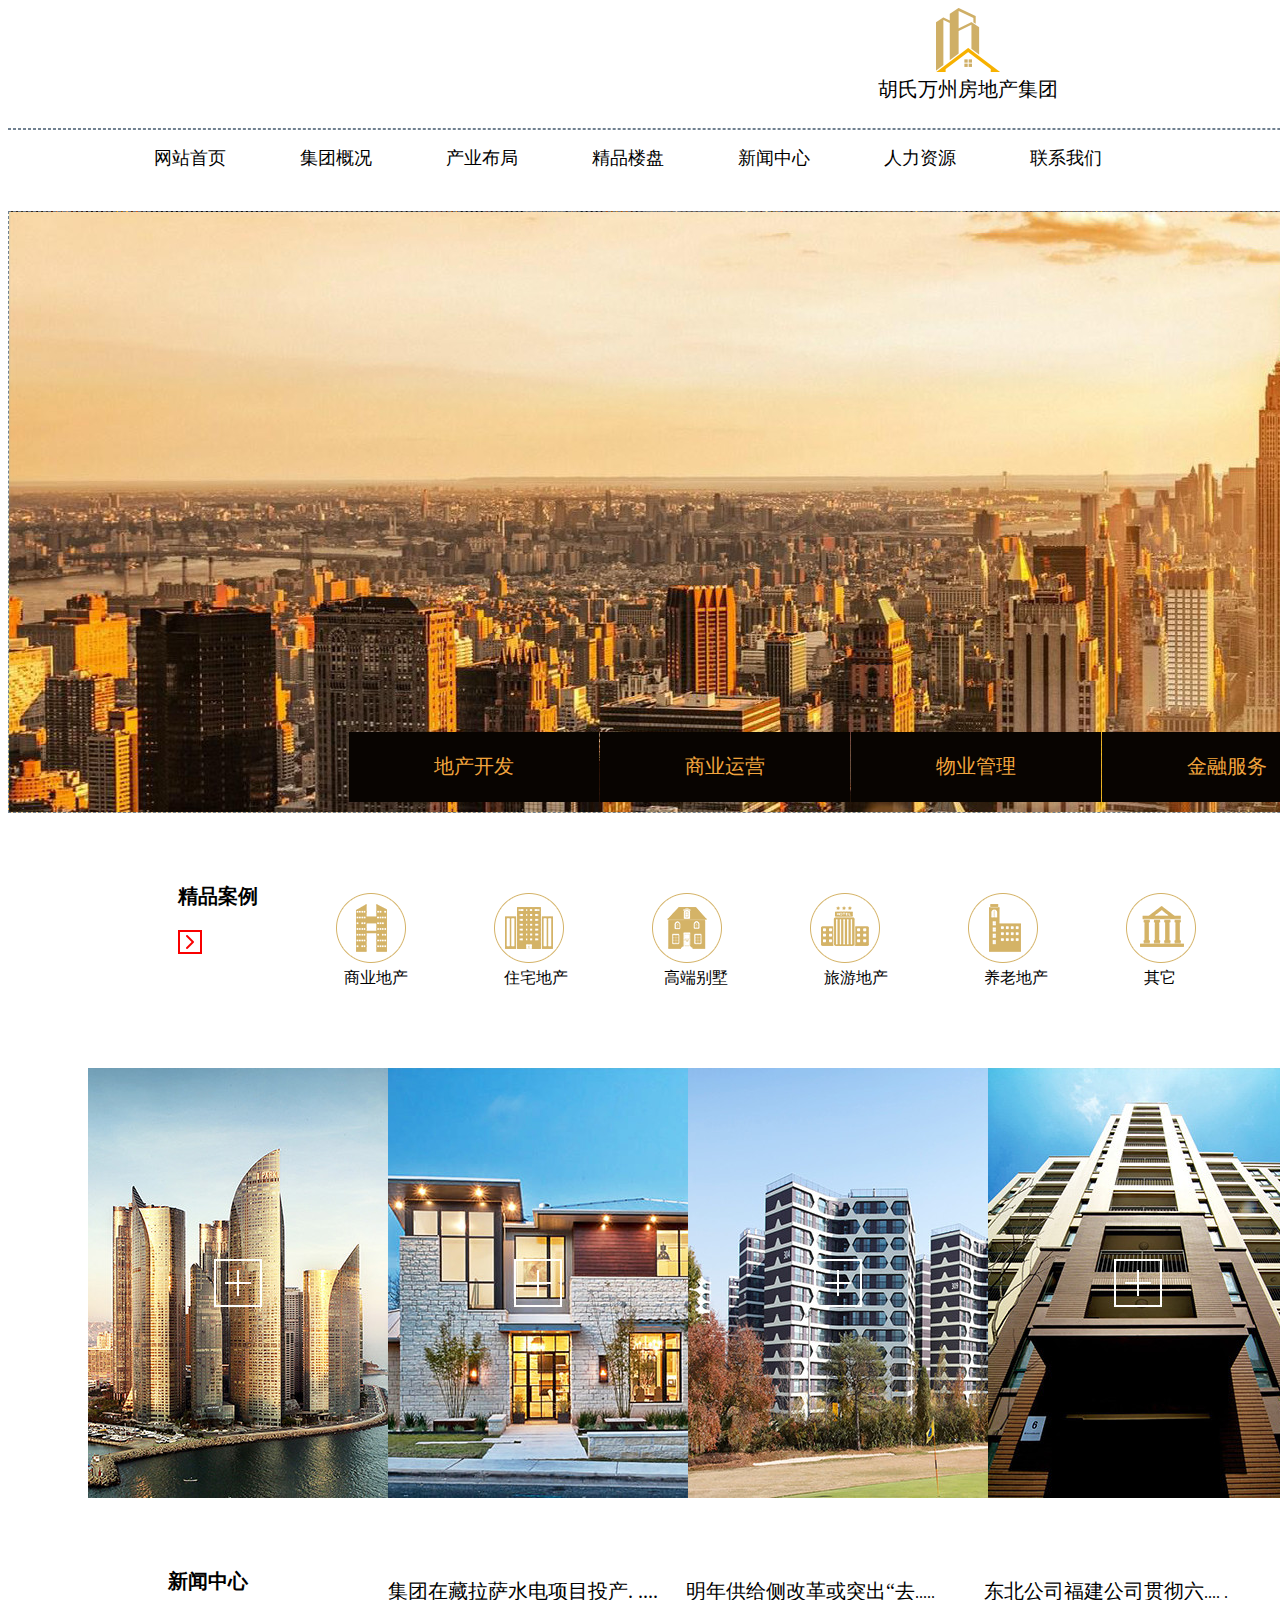
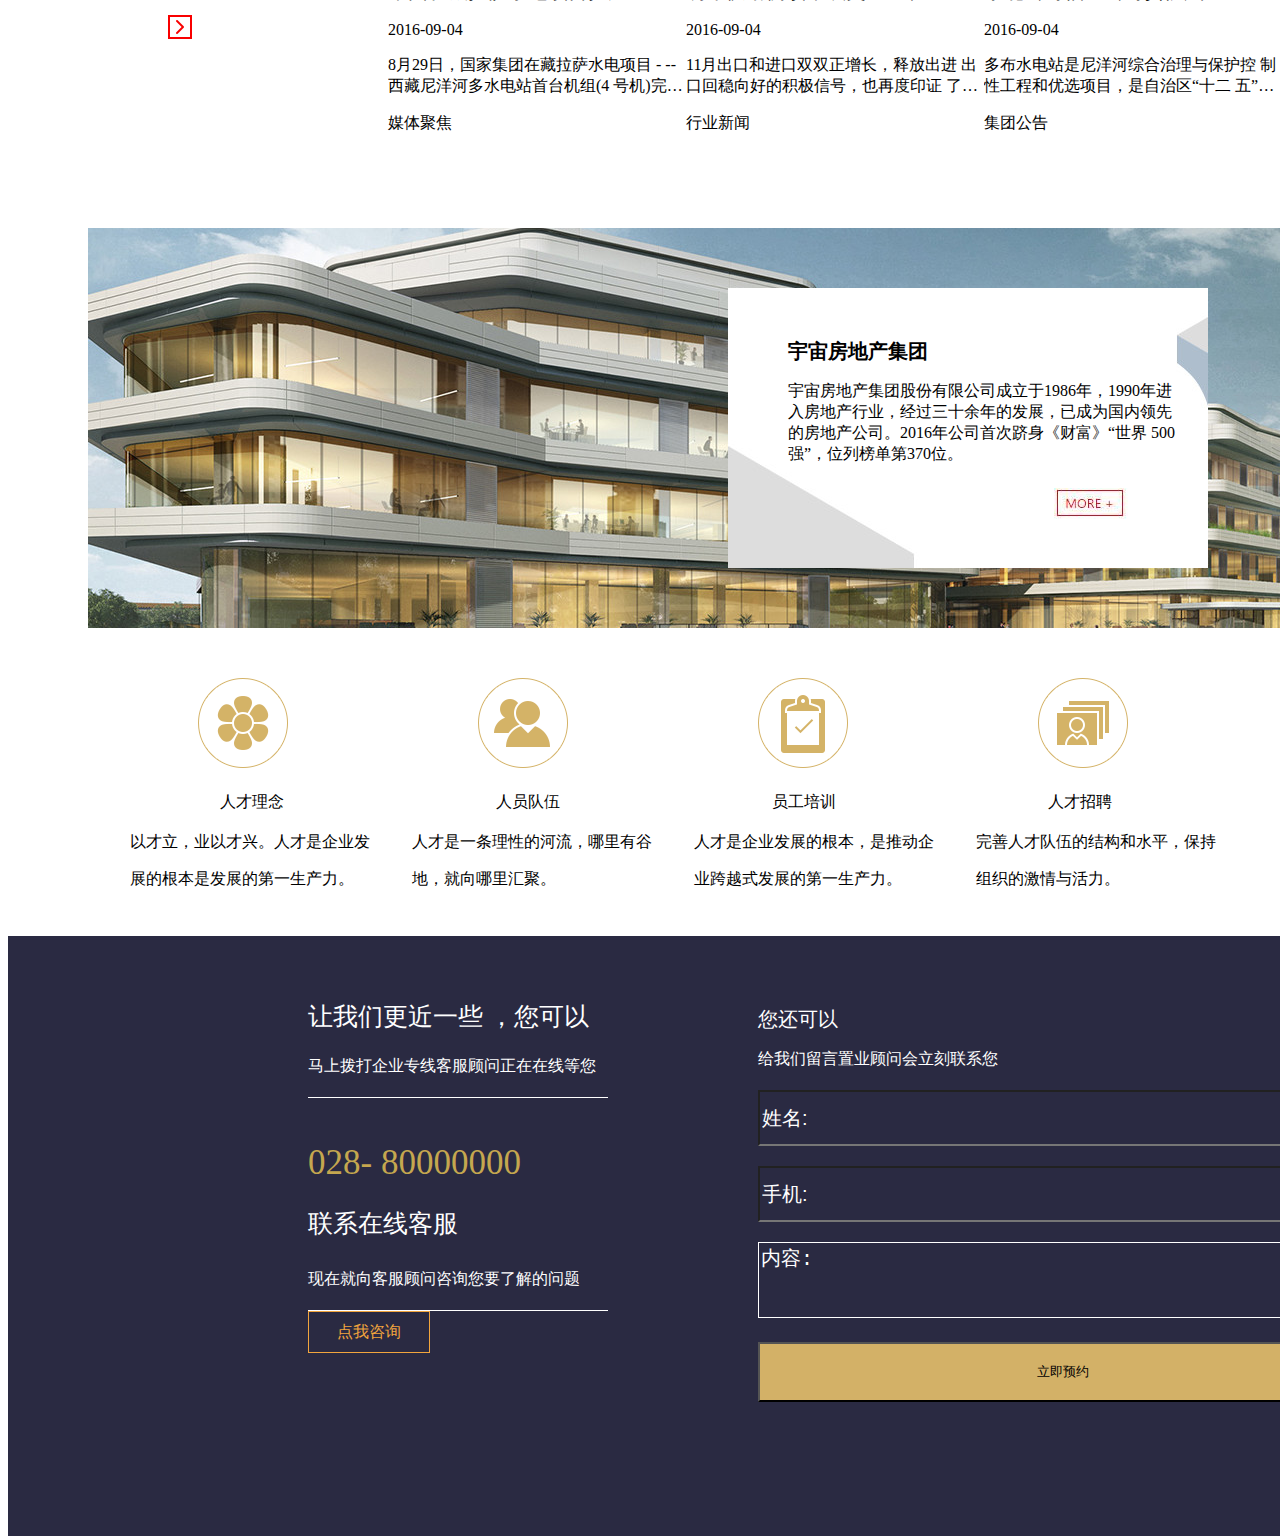
<file: html/index.html>
<!DOCTYPE html>
<html lang="en">
<head>
    <meta charset="UTF-8">
    <title>首页</title>
    <link rel="stylesheet" href="../css/index.css">
    <link rel="stylesheet" href="../css/common.css">
    <script src="../js/jquery-3.3.1.min.js"></script>
    <script>
        $(function () {
            $("#headHtml").load("head.html")
            $("#footHtml").load("foot.html")
        });
    </script>

</head>
<body>
<!--头部分-->
<div class="index-head" id="headHtml"></div>
    <!--背景图片-->
    <div class="index-img">
        <!--图片-->
        <div>
            <div class='rectangle'>
                <p>地产开发</p>
            </div>
            <div class='rectangle1'>
                <p>商业运营</p>
            </div>
            <div class='rectangle1'>
                <p>物业管理</p>
            </div>
            <div class='rectangle1'>
                <p>金融服务</p>
            </div>
            <div class='rectangle1'>
                <p>全球战略</p>
            </div>
        </div>
    </div>
<!--中间部分-->
<div class="index-mid">
    <!--精品案例-->
    <div>
    <div class="index-case">
        <div>精品案例</div>
        <div><img src="../img/00arr.png" height="24" width="24"/></div>
    </div>
    </div>
    <div class="index-box">
        <div>
            <div><img src="../img/j1.png" height="70" width="70"/></div>
            <div><img src="../img/j2.png" height="70" width="70"/></div>
            <div><img src="../img/j3.png" height="70" width="70"/></div>
            <div><img src="../img/j4.png" height="70" width="70"/></div>
            <div><img src="../img/j5.png" height="70" width="70"/></div>
            <div><img src="../img/j6.png" height="70" width="70"/></div>
        </div>
    </div>
    <div class="index-case1">
    <div>
        <div>商业地产</div>
        <div>住宅地产</div>
        <div>高端别墅</div>
        <div>旅游地产</div>
        <div>养老地产</div>
        <div>其它</div>
    </div>
</div>
    <!--案例楼房图片-->
    <div class="cace-img">
        <div>
            <div><img src="../img/l1.jpg" height="430" width="300"/></div>
            <div><img src="../img/l2.jpg" height="430" width="300"/></div>
            <div><img src="../img/l3.jpg" height="430" width="300"/></div>
            <div><img src="../img/l4.jpg" height="430" width="300"/></div>
        </div>
    </div>
    <!--新闻中心-->
<div class="index-mid-news">
    <div class="index-case">
        <div>新闻中心</div>
        <div><img src="../img/00arr.png" height="24" width="24"/></div>
    </div>
    <div class="mid-news">
        <div>
            <div class="new"><span>集团在藏拉萨水电项目投产.
                ....</span>
                <p>2016-09-04</p>
                <p>8月29日，国家集团在藏拉萨水电项目
                - --西藏尼洋河多水电站首台机组(4
                号机)完成72小时试运行，......</p>
                <div class="new1">媒体聚焦</div>
                </div>
            <div class="new">
                <span>明年供给侧改革或突出“去</span>.....
                <p>2016-09-04</p>
                <p>11月出口和进口双双正增长，释放出进
                出口回稳向好的积极信号，也再度印证
                了当前我国经济筑底迹象显现。
                ......</p>
                <div class="new1">行业新闻</div>
            </div>
            <div class="new">
                <span>东北公司福建公司贯彻六</span>.... .
                <p>2016-09-04</p>
                <p>多布水电站是尼洋河综合治理与保护控
                制性工程和优选项目，是自治区“十二
                五”期间唯一开工并建成投产的重点.....
                </p>
                <div class="new1">集团公告</div>
            </div>
        </div>
    </div>
    <!--公司介绍-->
    <div class="index-mid-company">
        <div><img src="../img/g2.jpg" height="280" width="480"/></div>
        <div class="mid-company">
            <span>宇宙房地产集团</span>
            <p>宇宙房地产集团股份有限公司成立于1986年，1990年进
            入房地产行业，经过三十余年的发展，已成为国内领先
            的房地产公司。2016年公司首次跻身《财富》“世界
            500强”，位列榜单第370位。</p>

        </div>
        <div class="mid-company1"><img src="../img/g3.jpg" height="31" width="74"/></div>
    </div>
    <!--公司简介-->
    <div class="mid-company-info">
        <div>
            <div><img src="../img/r1.png" height="90" width="90"/></div>
            <div><img src="../img/r2.png" height="90" width="90"/></div>
            <div><img src="../img/r3.png" height="90" width="90"/></div>
            <div><img src="../img/r4.png" height="90" width="90"/></div>
        </div>
        <div>
            <div>人才理念</div>
            <div>人员队伍</div>
            <div>员工培训</div>
            <div>人才招聘</div>
        </div>
        <div>
            <div>以才立，业以才兴。人才是企业发<p>
                展的根本是发展的第一生产力。</p>
            </div>
            <div>人才是一条理性的河流，哪里有谷<p>
                地，就向哪里汇聚。</p>
            </div>
            <div>人才是企业发展的根本，是推动企<p>
                业跨越式发展的第一生产力。</p>
            </div>
            <div>完善人才队伍的结构和水平，保持<p>
                组织的激情与活力。</p>
            </div>
        </div>
    </div>
</div>
</div>
    <!--尾部分-->
    <div class="index-end" id="footHtml">
    </div>

</body>
</html>
</file>
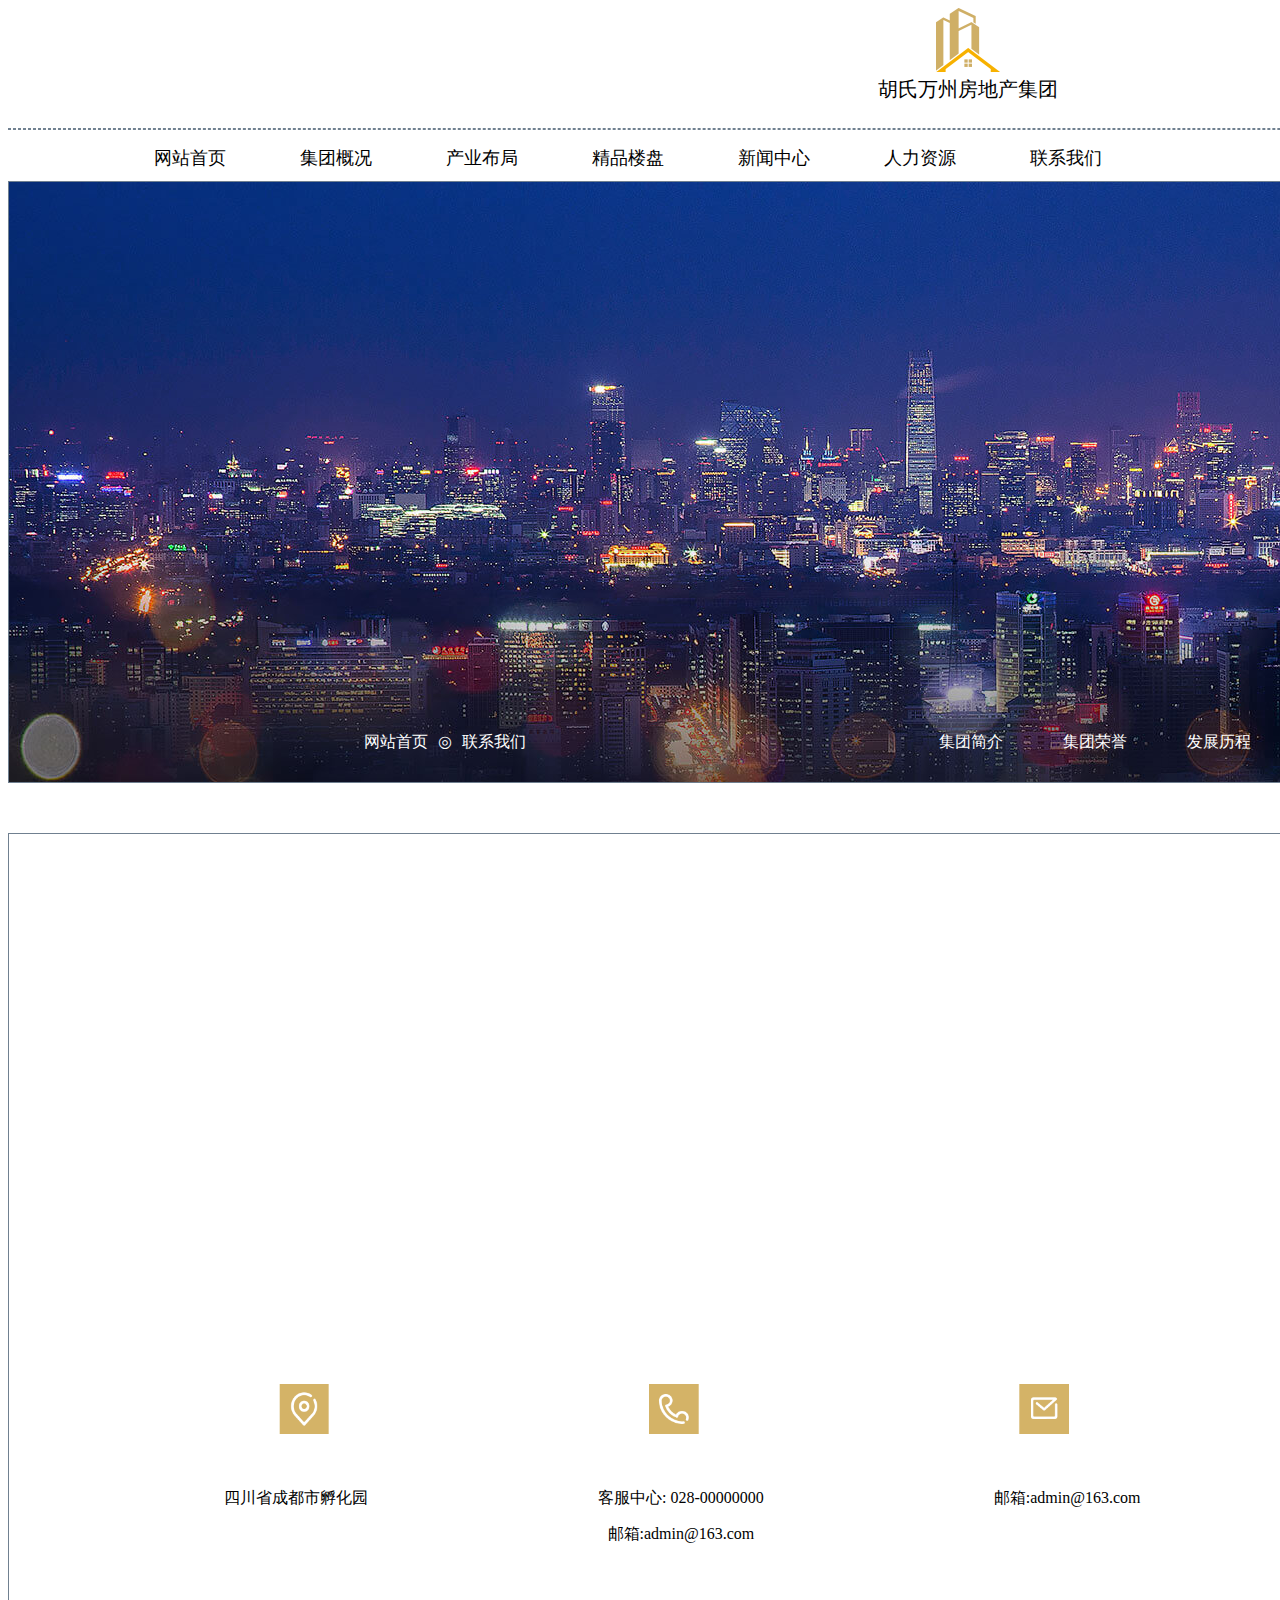
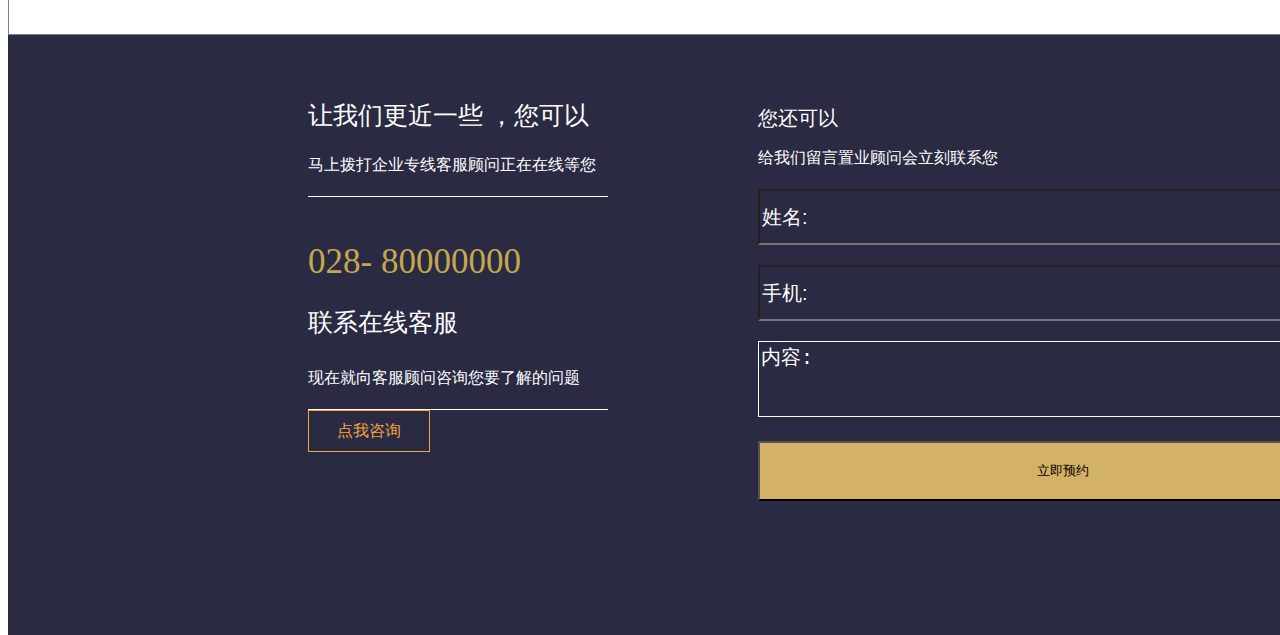
<file: html/callUs.html>
<!DOCTYPE html>
<html lang="en">
<head>
    <meta charset="UTF-8">
    <title>联系我们</title>
    <link rel="stylesheet" href="../css/common.css">
    <script src="../js/jquery-3.3.1.min.js"></script>
    <script>
        $(function () {
            $("#headHtml").load("head.html")
            $("#footHtml").load("foot.html")
        });
    </script>
    <script type="text/javascript" src="//api.map.baidu.com/api?v=2.0&ak=YSZdFMAjIbQ7uLCos8BuLTLnE8GOXEb7"></script>
    <link rel="stylesheet" href="../css/index.css">
    <link rel="stylesheet" href="../css/employee.css">
    <link rel="stylesheet" href="../css/callUs.css">
</head>
<body>
<!--头部分-->
<div class="index-head" id="headHtml"></div>

<!--广告-->
<div class="company-mid">

    <div class="company-mid-ad">
        <div>
            <div>网站首页</div>
            <div>◎</div>
            <div>联系我们</div>

        </div>
        <div>
             <div>集团简介</div>
             <div>集团荣誉</div>
             <div>发展历程</div>
             <div>核心优势</div>
             <div>企业文化</div>
        </div>
    </div>
</div>
<!--中间部分-->
<div class="callus-content">
    <div id="ditu" class="ditu"></div>
        <div>
            <div><img src="../img/location.png" height="80" width="80"/></div>
            <div><img src="../img/call.png" height="80" width="80"/></div>
            <div><img src="../img/message.png" height="80" width="80"/></div>
        </div>
        <div>
            <div>四川省成都市孵化园</div>
            <div>客服中心: 028-00000000
                <p>邮箱:admin@163.com</p>
            </div>
            <div>邮箱:admin@163.com</div>
        </div>
</div>
<!--尾部分-->
<div class="index-end" id="footHtml">
</div>
<script type="text/javascript">

    // var map = new BMap.Map("ditu");    // 创建Map实例
    // map.centerAndZoom(new BMap.Point(104.066284, 30.579038), 11);  // 初始化地图,设置中心点坐标和地图级别
    // //添加地图类型控件
    // map.addControl(new BMap.MapTypeControl({
    //     mapTypes: [
    //         BMAP_NORMAL_MAP,
    //         BMAP_HYBRID_MAP
    //     ]
    // }));
    // map.setCurrentCity("成都");          // 设置地图显示的城市 此项是必须设置的
    // map.enableScrollWheelZoom(true);     //开启鼠标滚轮缩放
    // map.centerAndZoom("孵化园", 15);      // 初始化地图,用城市名设置地图中心点
    // var top_left_control = new BMap.ScaleControl({anchor: BMAP_ANCHOR_TOP_LEFT});// 左上角，添加比例尺
    // var top_left_navigation = new BMap.NavigationControl();  //左上角，添加默认缩放平移控件
    // var top_right_navigation = new BMap.NavigationControl({
    //     anchor: BMAP_ANCHOR_TOP_RIGHT,
    //     type: BMAP_NAVIGATION_CONTROL_SMALL
    // }); //右上角，仅包含平移和缩放按钮
    // /*缩放控件type有四种类型:
    // BMAP_NAVIGATION_CONTROL_SMALL：仅包含平移和缩放按钮；BMAP_NAVIGATION_CONTROL_PAN:仅包含平移按钮；BMAP_NAVIGATION_CONTROL_ZOOM：仅包含缩放按钮*/
    //
    // //添加控件和比例尺
    // map.addControl(top_left_control);
    // map.addControl(top_left_navigation);
    // map.addControl(top_right_navigation);

    // 百度地图API功能
    var map = new BMap.Map("ditu");// 创建Map实例
    var point = new BMap.Point(104.0664031000,30.5793108400);// 初始化地图,设置中心点坐标和地图级别
    map.centerAndZoom(point, 20);
    map.enableScrollWheelZoom(true);     //开启鼠标滚轮缩放
    var opts1 = {offset: new BMap.Size(100, 5)}
    //var opts2 = { offset: new BMap.Size(260, 100) }
    map.addControl(new BMap.NavigationControl());
    map.addControl(new BMap.ScaleControl(opts1));
    map.addControl(new BMap.GeolocationControl());
    var marker = new BMap.Marker(point); // 创建标注
    map.addOverlay(marker);    // 将标注添加到地图中
    var companyName = {
        width: 80,     // 信息窗口宽度
        height: 30,     // 信息窗口高度
        title: "万息科技"  // 信息窗口标题
    }
    var infoWindow = new BMap.InfoWindow("万息科技", companyName);  // 创建信息窗口对象
    map.openInfoWindow(infoWindow, map.getCenter());      // 打开信息窗口
</script>
</body>

</html>
</file>
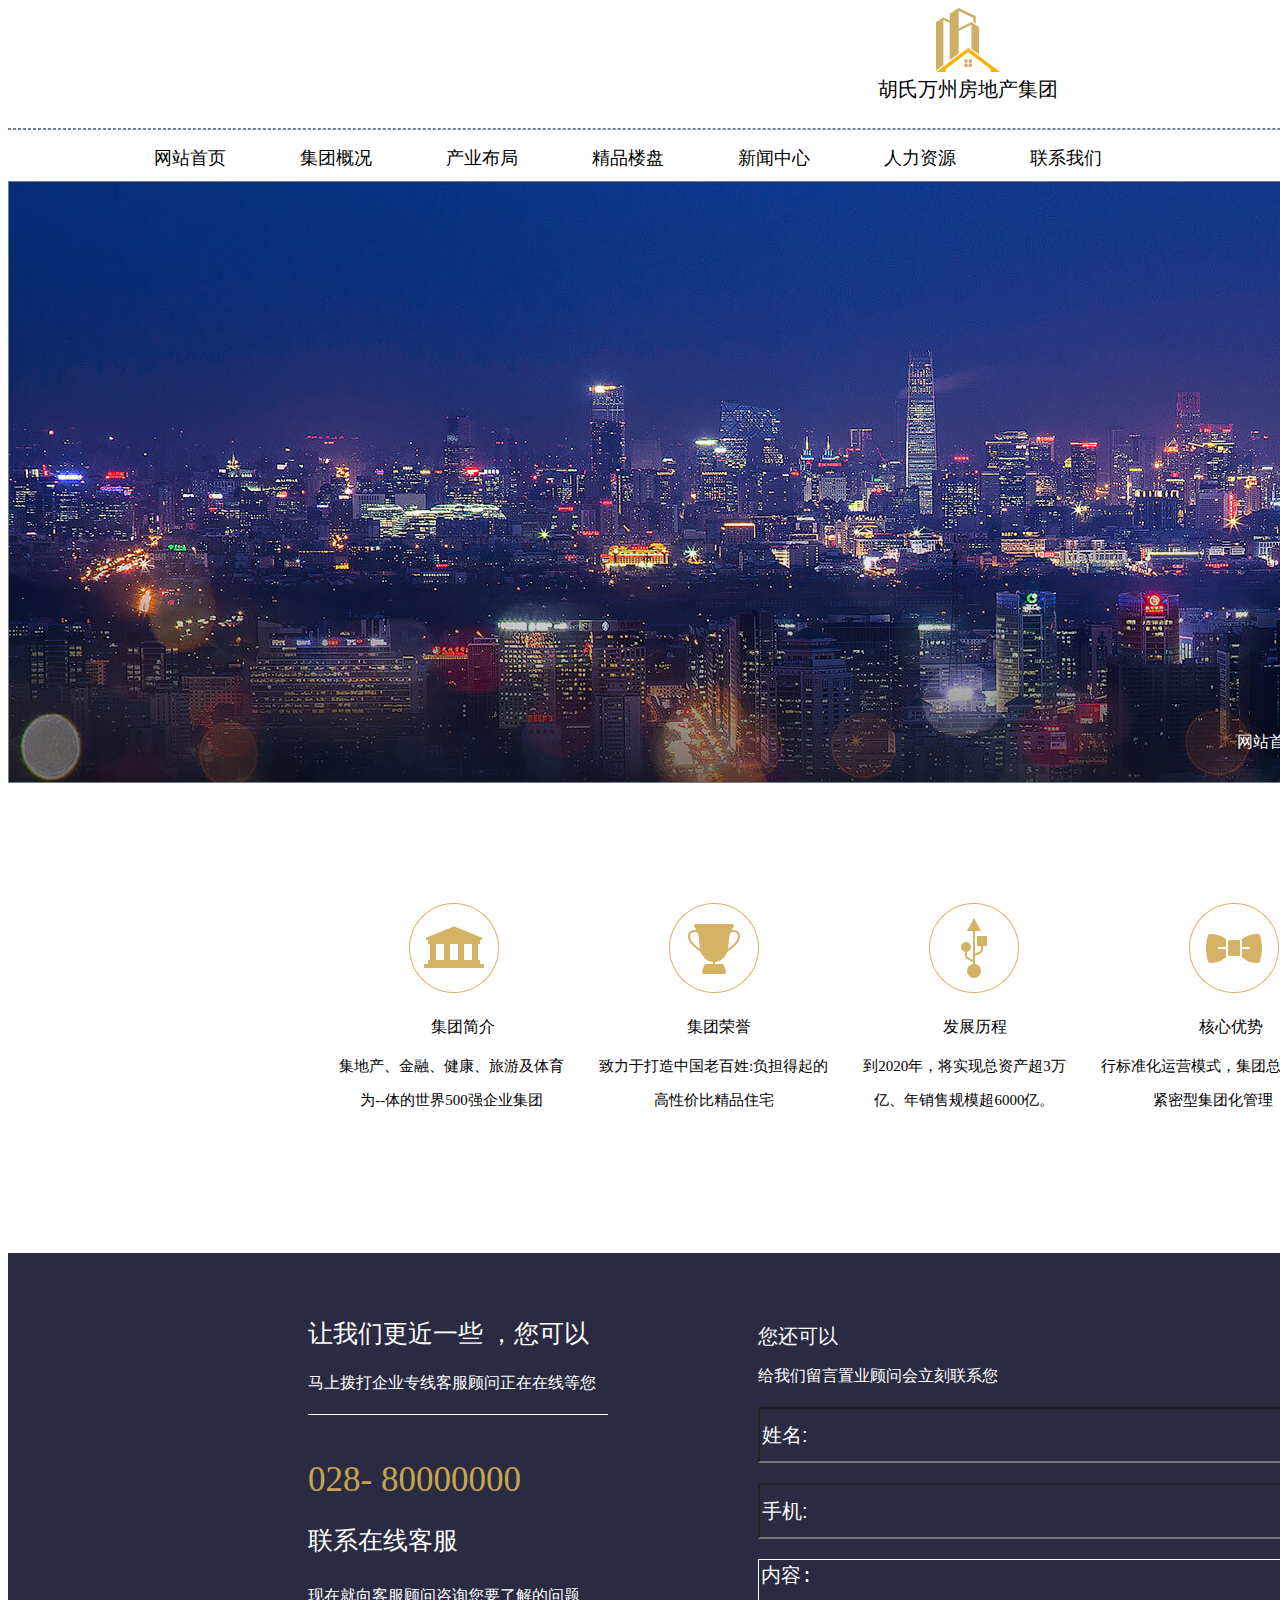
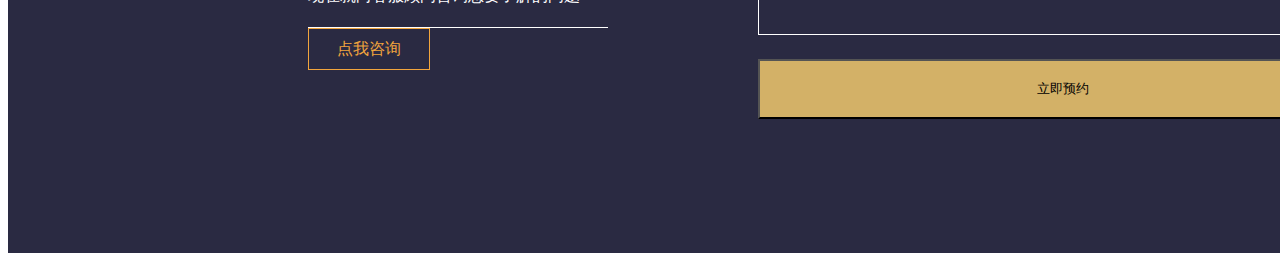
<file: html/company.html>
<!DOCTYPE html>
<html lang="en">
<head>
    <meta charset="UTF-8">
    <title>集团概况</title>
    <link rel="stylesheet" href="../css/common.css">
    <script src="../js/jquery-3.3.1.min.js"></script>
    <script>
        $(function () {
            $("#headHtml").load("head.html")
            $("#footHtml").load("foot.html")
        });
    </script>
    <link rel="stylesheet" href="../css/company.css">

</head>
<body>
<!--头部分-->
<div class="index-head" id="headHtml"></div>
<!--中间部分-->
<div class="company-mid">
    <!--广告-->
    <div class="company-mid-ad">
      <div>
          <div>网站首页</div>
          <div>◎</div>
          <div>集团概况</div>
      </div>
    </div>
    <!--公司简介-->
    <div class="mid-company-info">
        <div>
            <div><img src="../img/k1.png" height="90" width="90"/></div>
            <div><img src="../img/k2.png" height="90" width="90"/></div>
            <div><img src="../img/k3.png" height="90" width="90"/></div>
            <div><img src="../img/k4.png" height="90" width="90"/></div>
            <div><img src="../img/k5.png" height="90" width="90"/></div>
        </div>
        <div>
            <div>集团简介</div>
            <div>集团荣誉</div>
            <div>发展历程</div>
            <div>核心优势</div>
            <div>企业文化</div>
        </div>
        <div>

            <div>集地产、金融、健康、旅游及体育<p>
                为--体的世界500强企业集团</p>
            </div>

            <div>  致力于打造中国老百姓:负担得起的<p>
                高性价比精品住宅</p>
            </div>
            <div>到2020年，将实现总资产超3万<p>
                亿、年销售规模超6000亿。</p>
            </div>
            <div>行标准化运营模式，集团总部通过<p>
                紧密型集团化管理</p>
            </div>
            <div>以诚信为核心的企业文化将伴随铸<p>
                造百年的全过程。</p>
            </div>
        </div>
    </div>
</div>
</div>
<!--尾部分-->
<div class="index-end" id="footHtml">
</div>
</body>
</html>
</file>
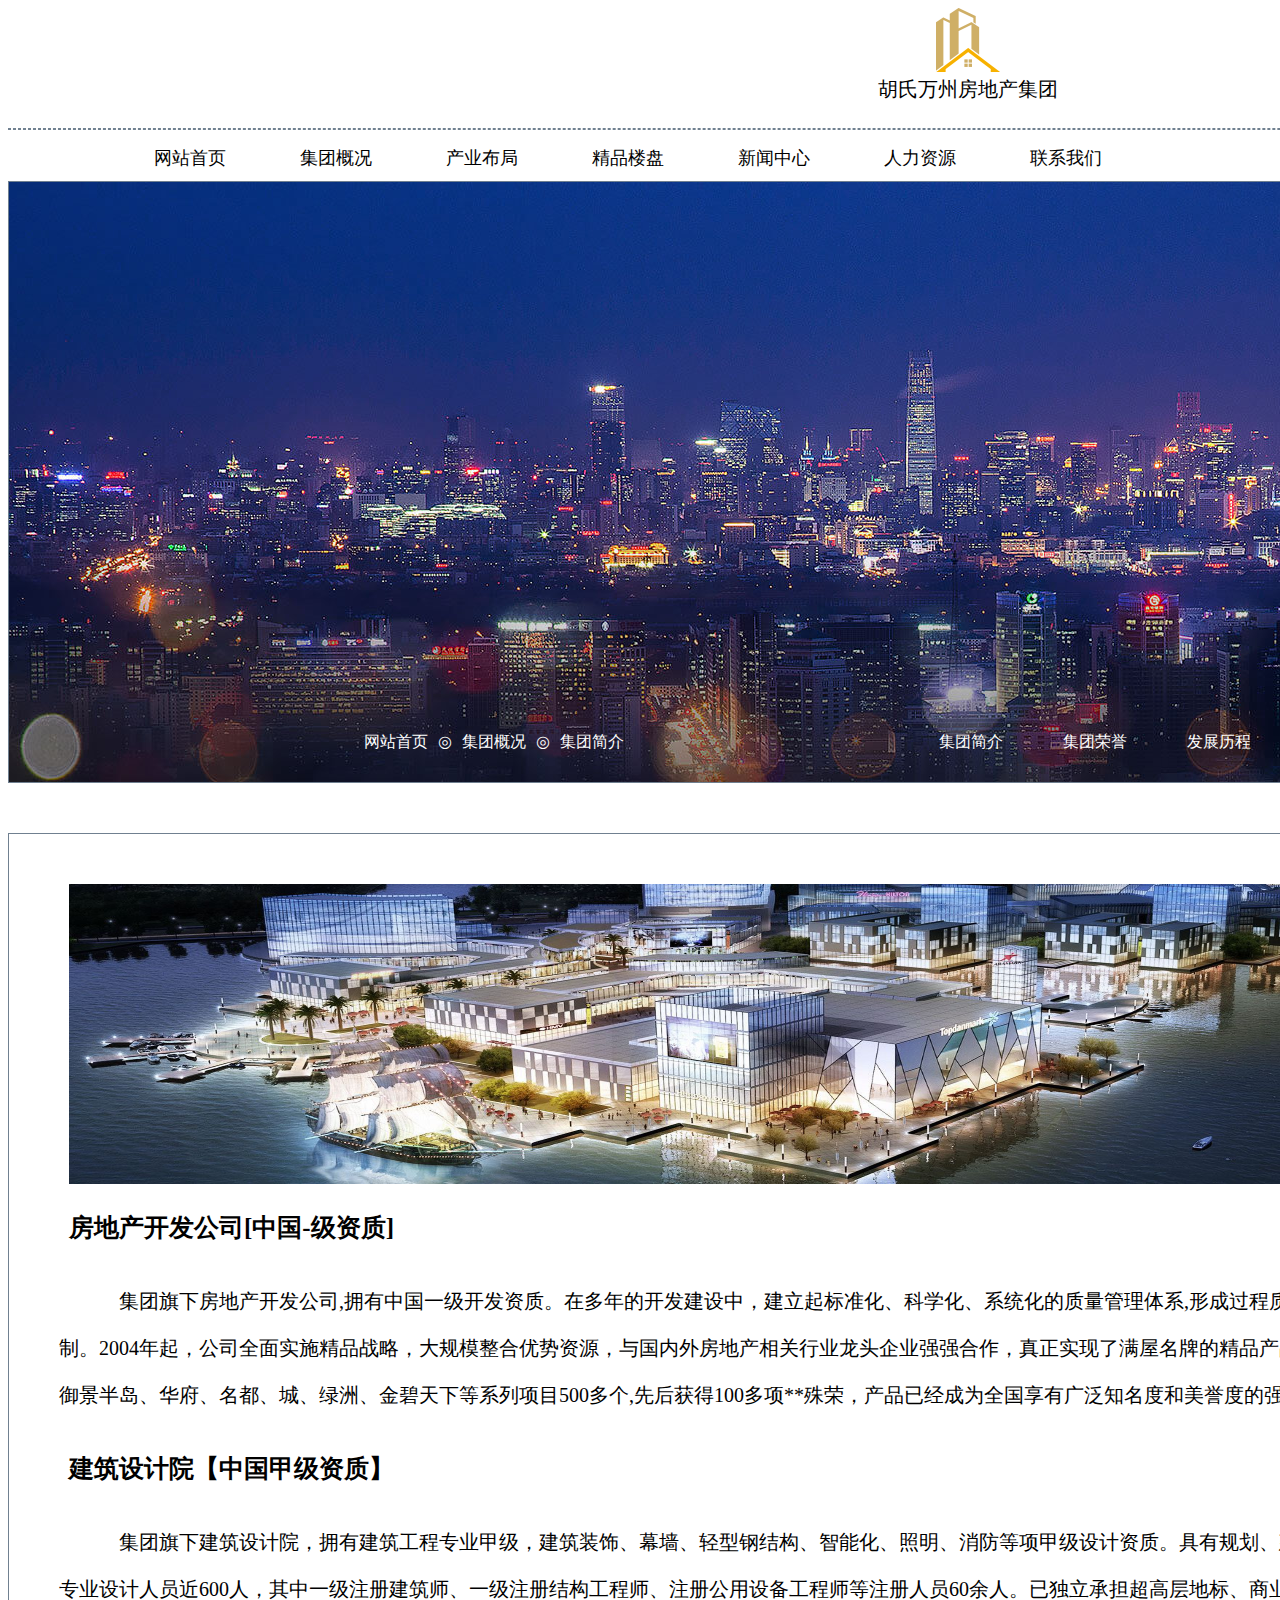
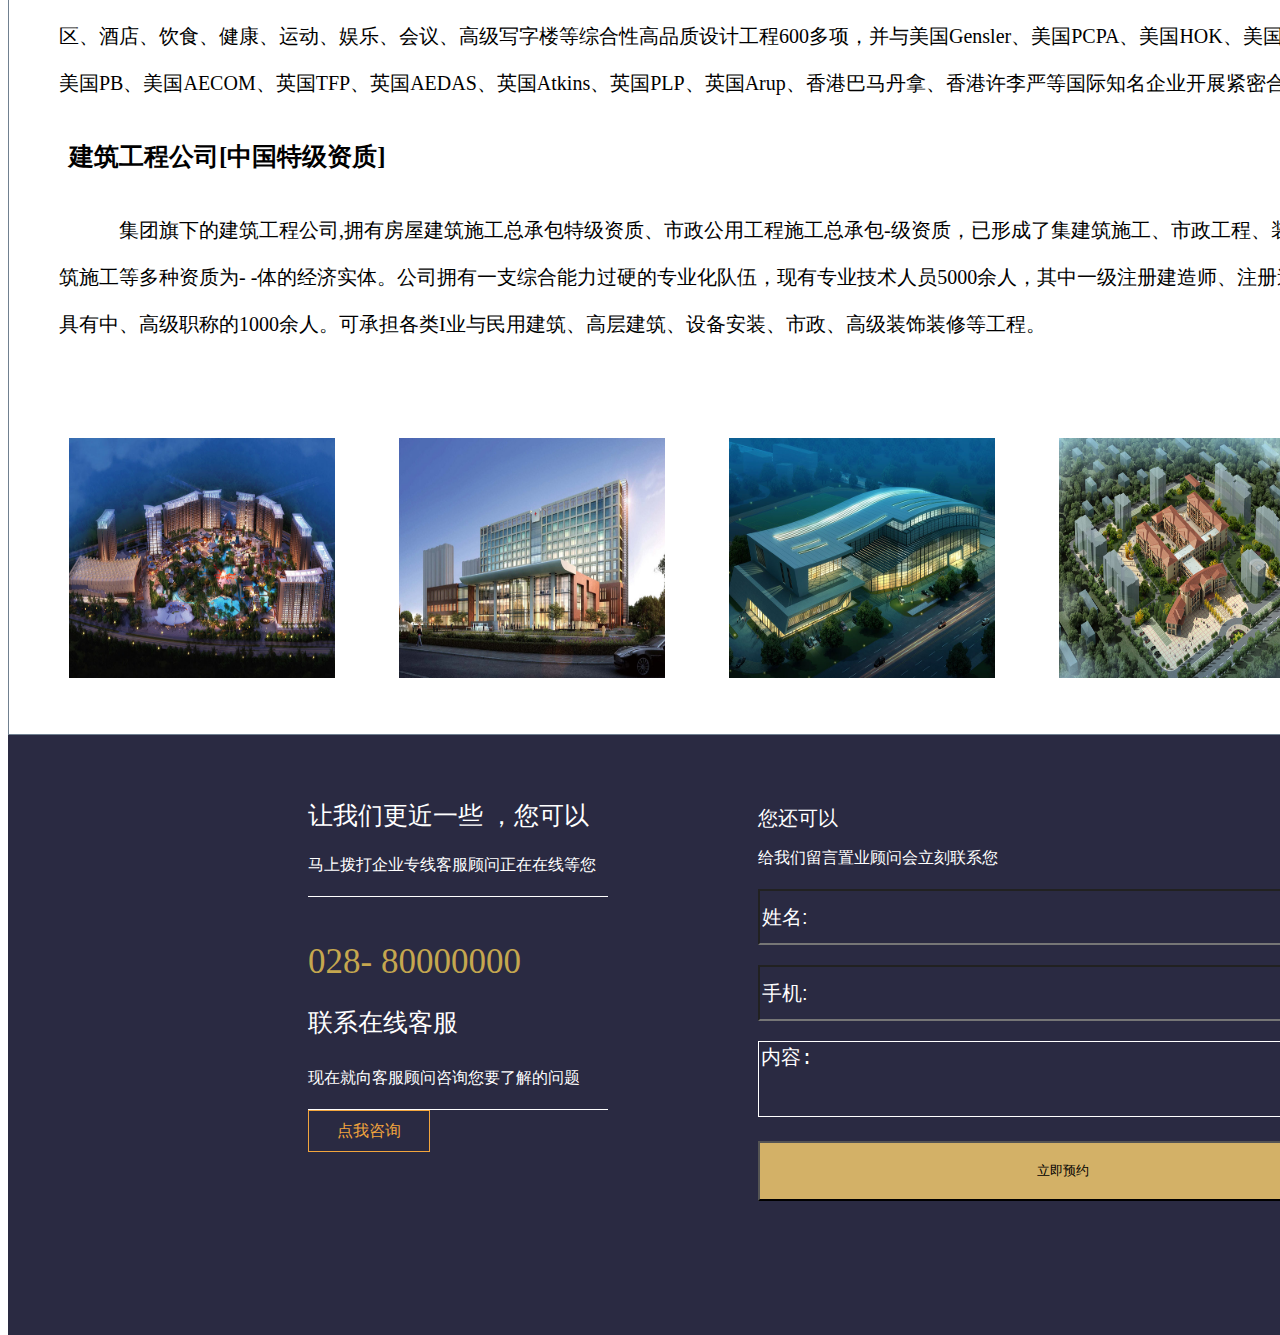
<file: html/companyInfo.html>
<!DOCTYPE html>
<html lang="en">
<head>
    <meta charset="UTF-8">
    <title>公司简介</title>
    <link rel="stylesheet" href="../css/common.css">
    <script src="../js/jquery-3.3.1.min.js"></script>
    <script>
        $(function () {
            $("#headHtml").load("head.html")
            $("#footHtml").load("foot.html")
        });
    </script>
    <link rel="stylesheet" href="../css/companyInfo.css">

</head>
<body>
<!--头部分-->
<div class="index-head" id="headHtml"></div>

<!--广告-->
<div class="company-mid">

    <div class="company-mid-ad">
        <div>
            <div>网站首页</div>
            <div>◎</div>
            <div>集团概况</div>
            <div>◎</div>
            <div>集团简介</div>
        </div>
        <div>
            <div>集团简介</div>
            <div>集团荣誉</div>
            <div>发展历程</div>
            <div>核心优势</div>
            <div>企业文化</div>
        </div>
    </div>
</div>
<!--中间部分-->
<div class="companyInfo-mid">
    <!--图片-->
        <div>
            <div><img src="../img/b2.jpg"/></div>
        </div>
    <!--文字-->
        <div>
            <div><span class="companyInfo-mid-tx">房地产开发公司[中国-级资质]</span></div>
            <div>
                <p><span>集团旗下房地产开发公司,拥有中国一级开发资质。在多年的开发建设中，建立起标准化、科学化、系统化的质量管理体系,形成过程质量控制和创优机</span></p>
               <p> 制。2004年起，公司全面实施精品战略，大规模整合优势资源，与国内外房地产相关行业龙头企业强强合作，真正实现了满屋名牌的精品产品。公司先后开发</p>
                <p>御景半岛、华府、名都、城、绿洲、金碧天下等系列项目500多个,先后获得100多项**殊荣，产品已经成为全国享有广泛知名度和美誉度的强势品牌。</p>
            </div>
        </div>
    <div>
        <div><span class="companyInfo-mid-tx">建筑设计院【中国甲级资质】</span></div>
        <div>
            <p><span>集团旗下建筑设计院，拥有建筑工程专业甲级，建筑装饰、幕墙、轻型钢结构、智能化、照明、消防等项甲级设计资质。具有规划、建筑、结构、设备等</span></p>
            <p> 专业设计人员近600人，其中一级注册建筑师、一级注册结构工程师、注册公用设备工程师等注册人员60余人。已独立承担超高层地标、商业综合体、大型居住</p>
            <p>区、酒店、饮食、健康、运动、娱乐、会议、高级写字楼等综合性高品质设计工程600多项，并与美国Gensler、美国PCPA、美国HOK、美国BCJ、美国TT、</p>
            <p>美国PB、美国AECOM、英国TFP、英国AEDAS、英国Atkins、英国PLP、英国Arup、香港巴马丹拿、香港许李严等国际知名企业开展紧密合作。</p>
        </div>
    </div>
    <div>
        <div><span class="companyInfo-mid-tx">建筑工程公司[中国特级资质]</span></div>
        <div>
            <p><span>集团旗下的建筑工程公司,拥有房屋建筑施工总承包特级资质、市政公用工程施工总承包-级资质，已形成了集建筑施工、市政工程、装饰装修和园林古建</span></p>
            <p> 筑施工等多种资质为- -体的经济实体。公司拥有一支综合能力过硬的专业化队伍，现有专业技术人员5000余人，其中一级注册建造师、注册造价师300余人,</p>
            <p>具有中、高级职称的1000余人。可承担各类I业与民用建筑、高层建筑、设备安装、市政、高级装饰装修等工程。</p>
        </div>
    </div>
    <!--轮播-->
    <div class="companyInfo-mid-img">
        <img src="../img/1.jpg" height="600" width="960"/>
        <img src="../img/2.jpg" height="600" width="960"/>
        <img src="../img/3.jpg" height="600" width="960"/>
        <img src="../img/4.jpg" height="600" width="960"/>
    </div>
</div>

    <!--尾部分-->
    <div class="index-end" id="footHtml">
</div>
</body>
</html>
</file>
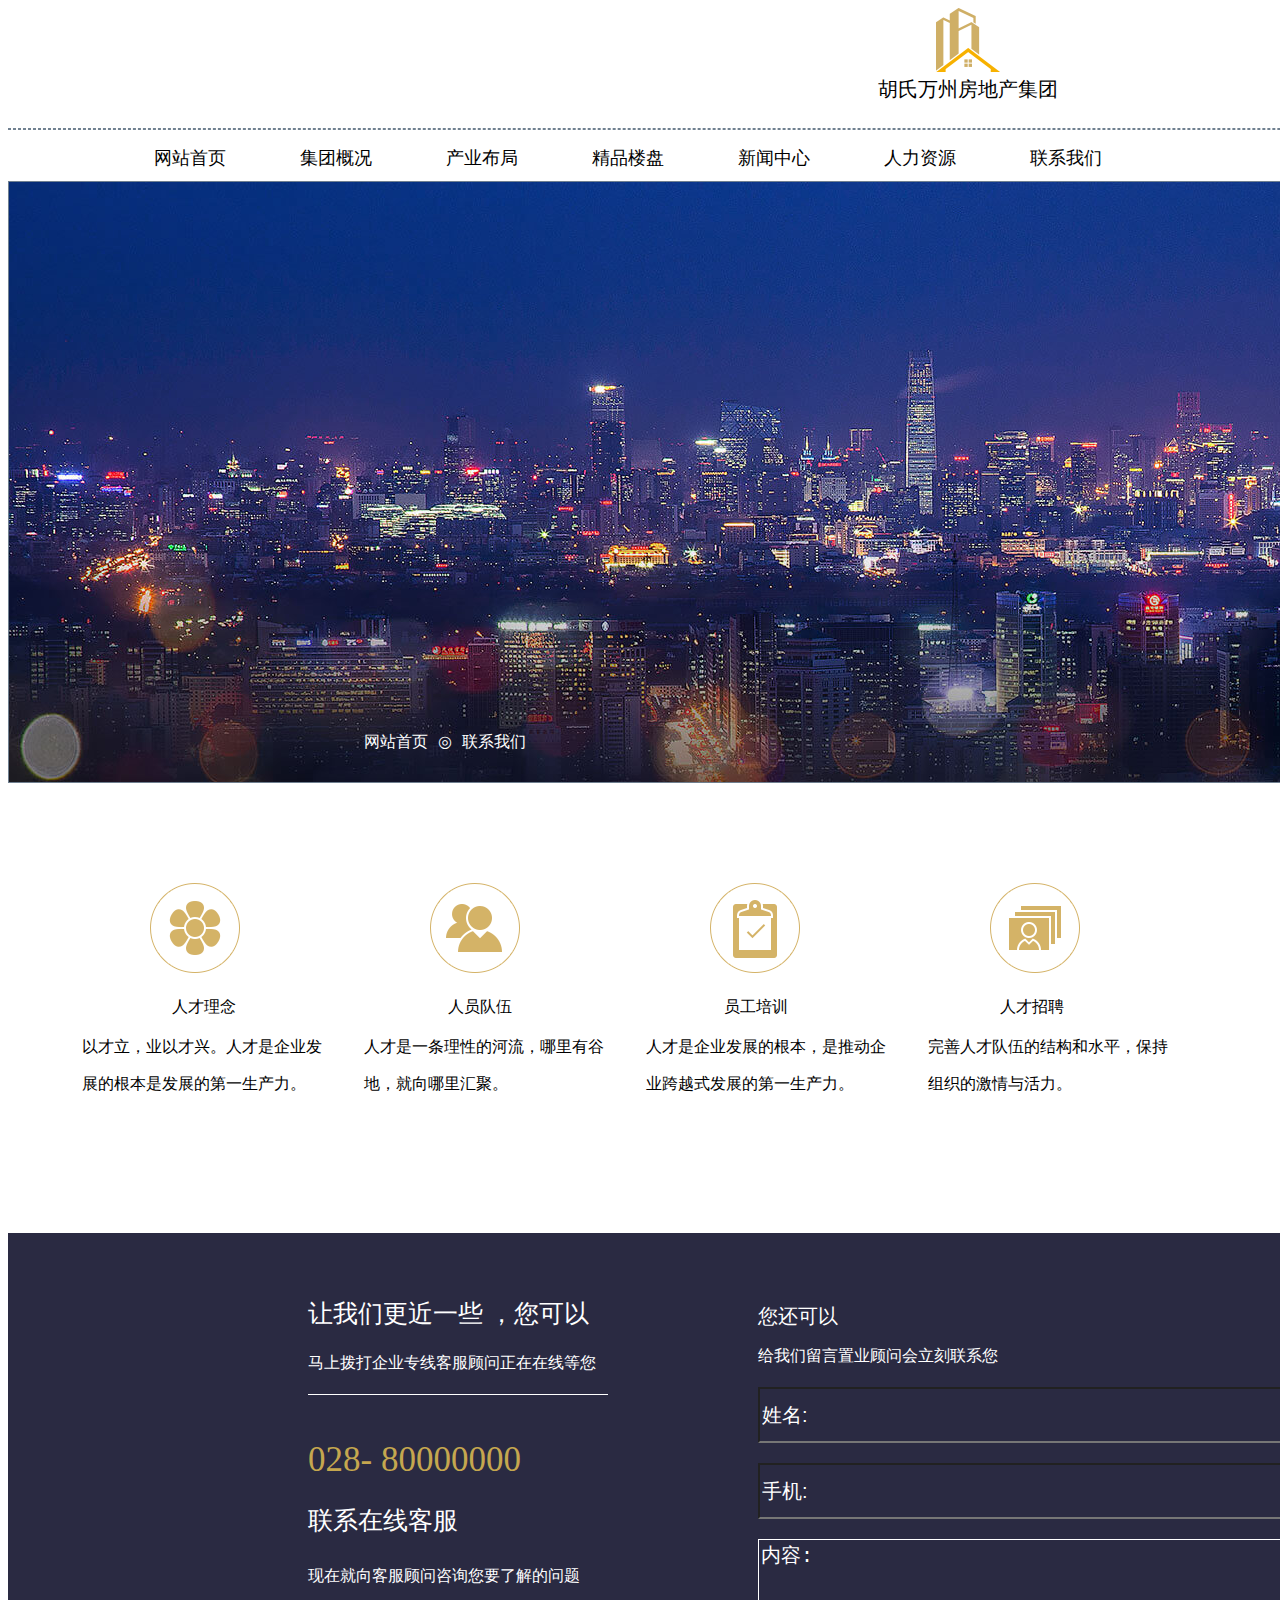
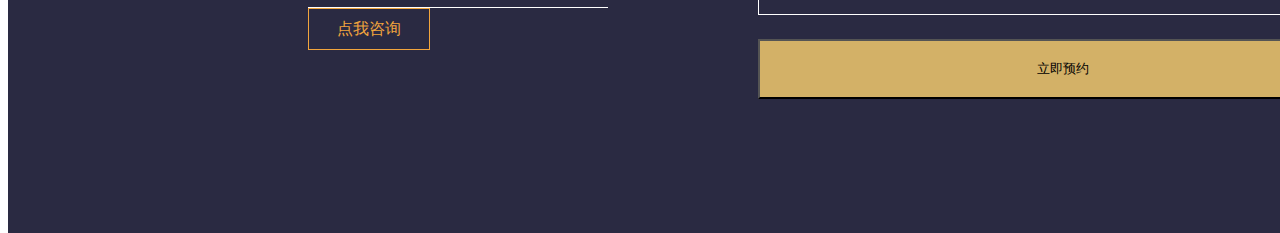
<file: html/employee.html>
<!DOCTYPE html>
<html lang="en">
<head>
    <meta charset="UTF-8">
    <title>人力资源</title>
    <link rel="stylesheet" href="../css/common.css">
    <script src="../js/jquery-3.3.1.min.js"></script>
    <script>
        $(function () {
            $("#headHtml").load("head.html")
            $("#footHtml").load("foot.html")
        });
    </script>
    <link rel="stylesheet" href="../css/index.css">
    <link rel="stylesheet" href="../css/employee.css">
</head>
<body>
<!--头部分-->
<div class="index-head" id="headHtml"></div>

<!--广告-->
<div class="company-mid">

    <div class="company-mid-ad">
        <div>
            <div>网站首页</div>
            <div>◎</div>
            <div>联系我们</div>

        </div>
        <div>
           <!-- <div>集团简介</div>
            <div>集团荣誉</div>
            <div>发展历程</div>
            <div>核心优势</div>
            <div>企业文化</div>-->
        </div>
    </div>
</div>
<!--中间部分-->
<!--公司简介-->
<div class="employee-mid">
    <div class="mid-company-info">
        <div>
            <div><img src="../img/r1.png" height="90" width="90"/></div>
            <div><img src="../img/r2.png" height="90" width="90"/></div>
            <div><img src="../img/r3.png" height="90" width="90"/></div>
            <div><img src="../img/r4.png" height="90" width="90"/></div>
        </div>
        <div>
            <div>人才理念</div>
            <div>人员队伍</div>
            <div>员工培训</div>
            <div>人才招聘</div>
        </div>
        <div>
            <div>以才立，业以才兴。人才是企业发<p>
                展的根本是发展的第一生产力。</p>
            </div>
            <div>人才是一条理性的河流，哪里有谷<p>
                地，就向哪里汇聚。</p>
            </div>
            <div>人才是企业发展的根本，是推动企<p>
                业跨越式发展的第一生产力。</p>
            </div>
            <div>完善人才队伍的结构和水平，保持<p>
                组织的激情与活力。</p>
            </div>
        </div>
    </div>
</div>
<!--尾部分-->
<div class="index-end" id="footHtml">
</div>
</body>
</html>
</file>
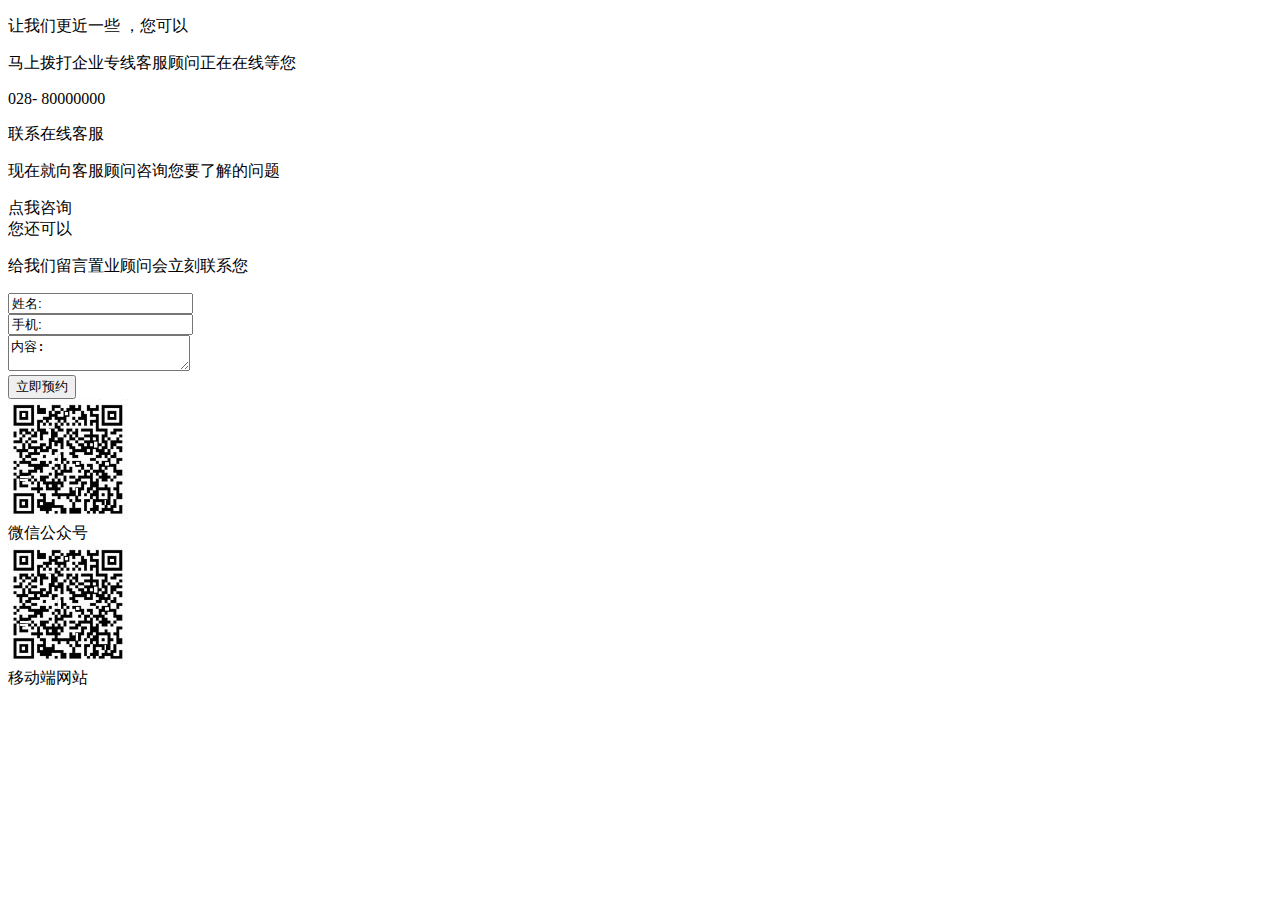
<file: html/foot.html>
<!DOCTYPE html>
<html lang="en">
<head>
    <meta charset="UTF-8">
    <title>Title</title>
</head>
<body>
<!--尾部分-->
<div class="index-end" id="footHtml">
    <!--联系电话-->
    <div class="end-phone">
        <div>
            <p> <span>让我们更近一些
            ，您可以</span></p>
            <p>马上拨打企业专线客服顾问正在在线等您</p>
        </div>
        <div>
            <span> 028- 80000000</span>
            <span><p>联系在线客服</p></span>
            <p> 现在就向客服顾问咨询您要了解的问题</p>

        </div>
        <div><span>点我咨询</span></div>
    </div>
    <div class="end-text">
        <div>
            <span>您还可以</span>
            <p>给我们留言置业顾问会立刻联系您</p>
        </div>
        <div><input type="text" name="姓名" value="姓名:"></div>
        <div><input type="text" name="手机" value="手机:"></div>
        <!--<div class="end-text1"><input type="text" name="内容" value="内容:"></div>-->
        <div><textarea class="textarea">内容:</textarea></div>
        <div><input type="button" value="立即预约"></div>
    </div>

    <div class="end-wechart">
        <div><img src="../img/icon.jpg" height="120" width="120"/></div>
        <div>微信公众号</div>
        <div><img src="../img/icon.jpg" height="120" width="120"/></div>
        <div>移动端网站</div>
    </div>

</div>
</body>
</html>
</file>
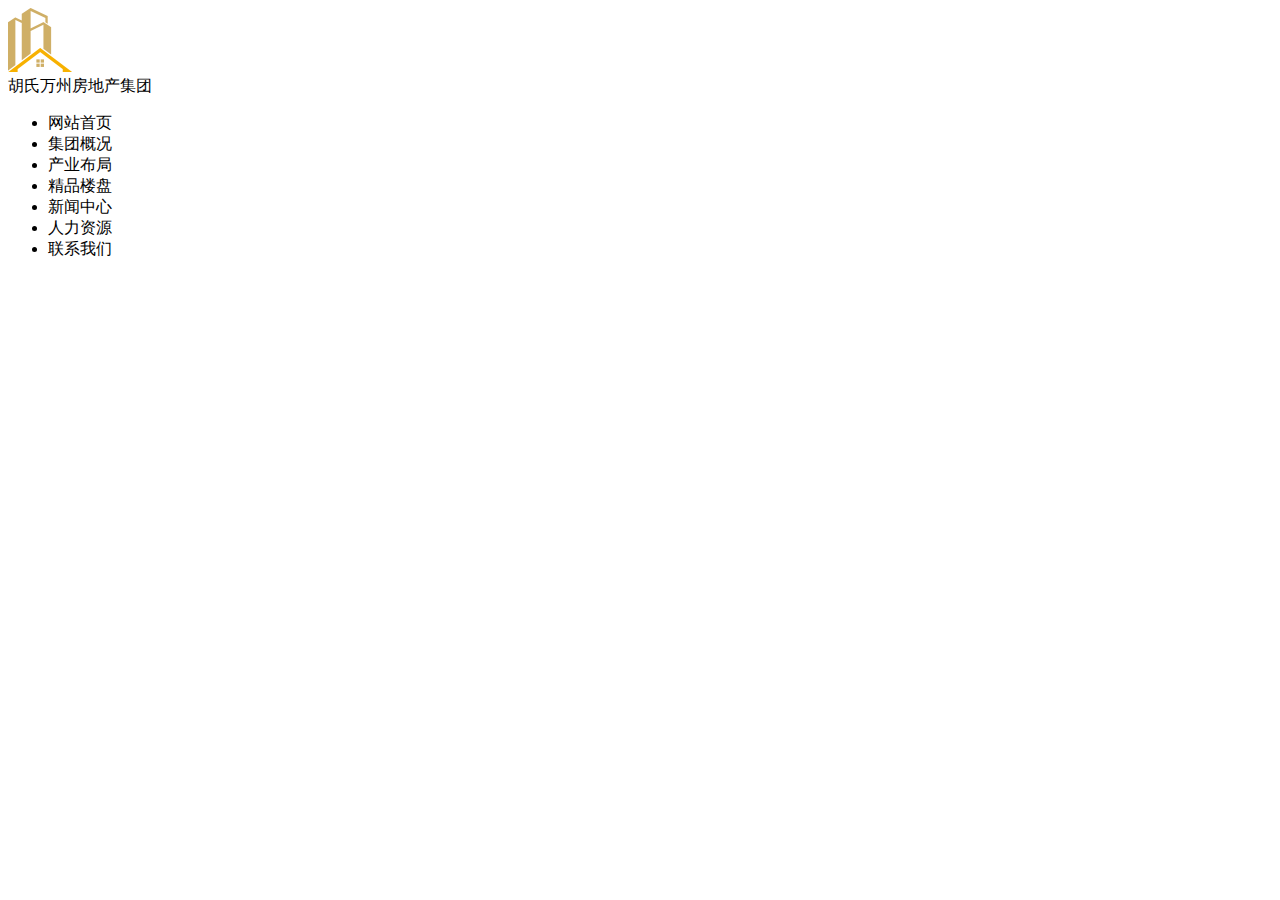
<file: html/head.html>
<!DOCTYPE html>
<html lang="en">
<head>
    <meta charset="UTF-8">
    <title>Title</title>
</head>
<body>
<div class="index-head" id="headHtml">
    <!--公司信息logo-->
    <div class="index-logo">
        <div><img src="../img/logo1.png" height="64" width="64"/></div>
        <div>胡氏万州房地产集团</div>
    </div>
    <div class="index-hr"></div>
    <!--公司导航-->
    <div class="index-nav">

        <ul>
            <li>网站首页</li>
            <li>集团概况</li>
            <li>产业布局</li>
            <li>精品楼盘</li>
            <li>新闻中心</li>
            <li>人力资源</li>
            <li>联系我们</li>
        </ul>
    </div>
</div>
</body>
</html>
</file>
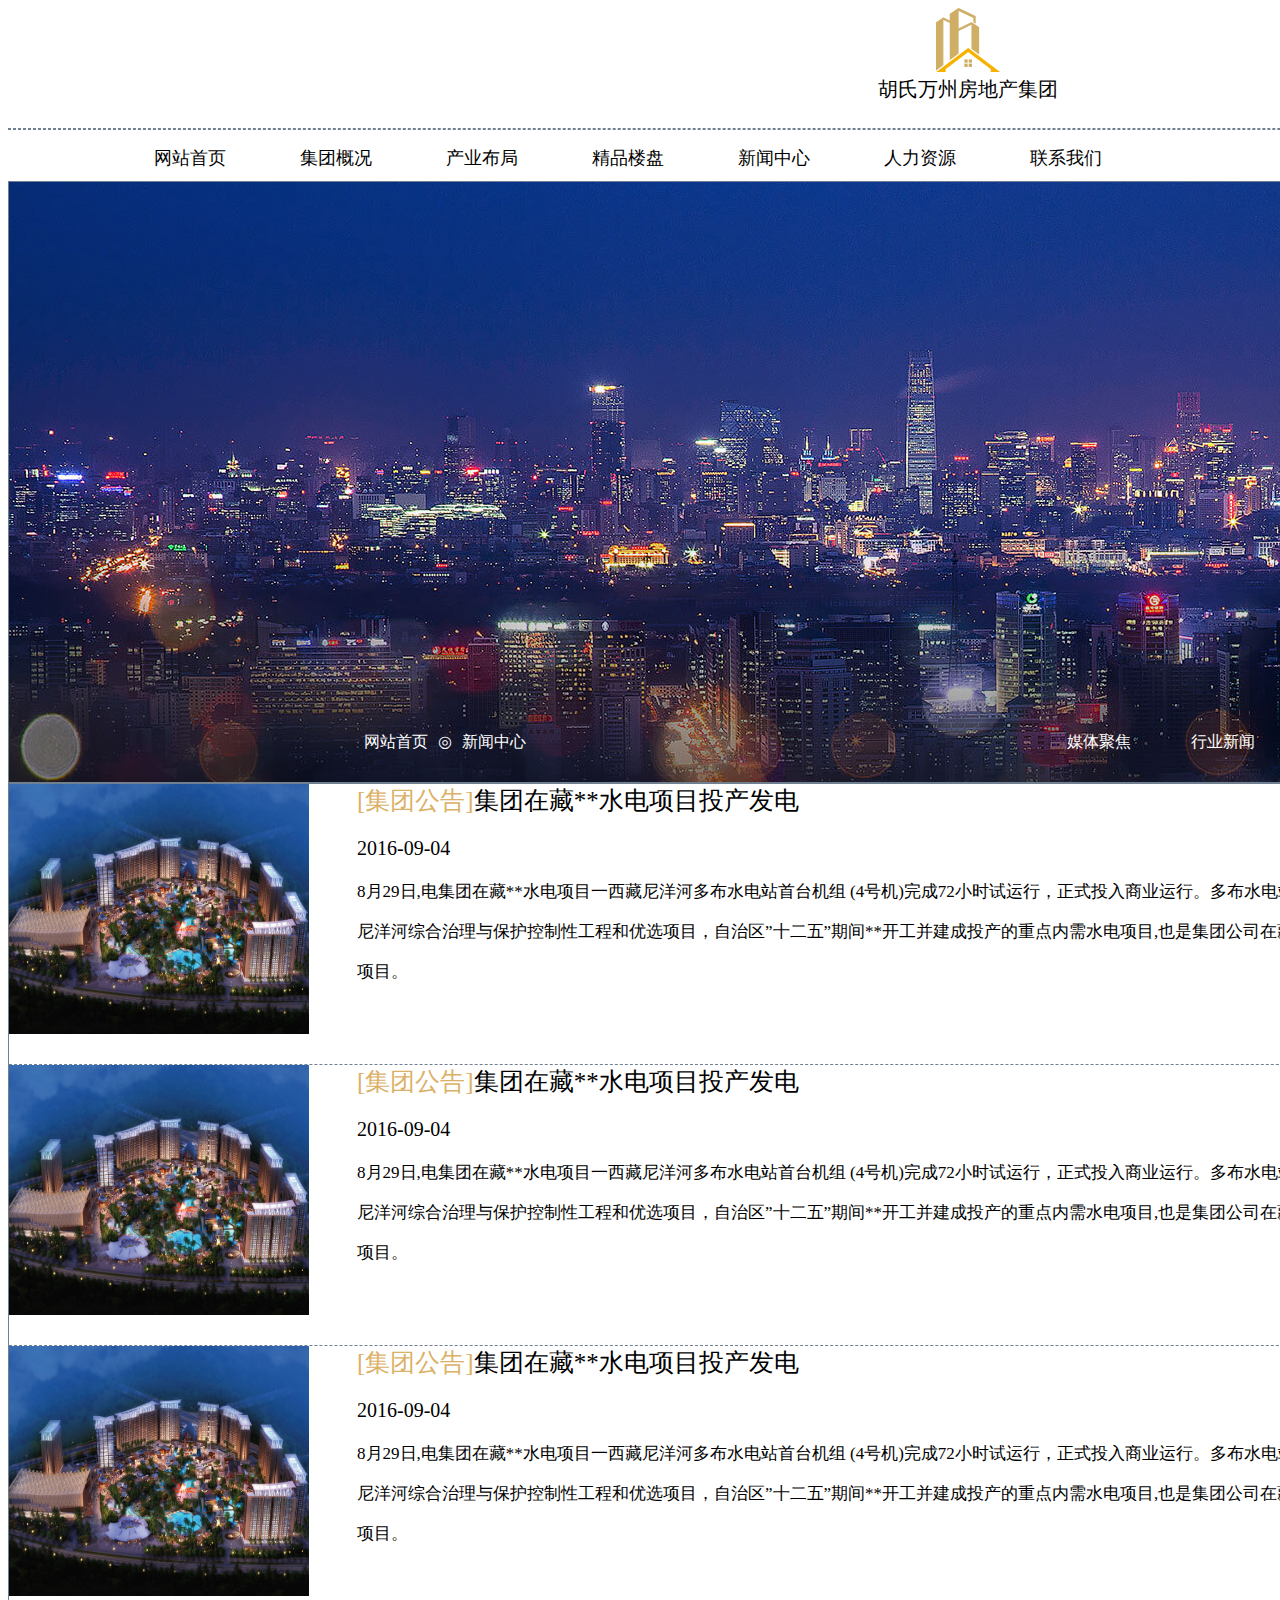
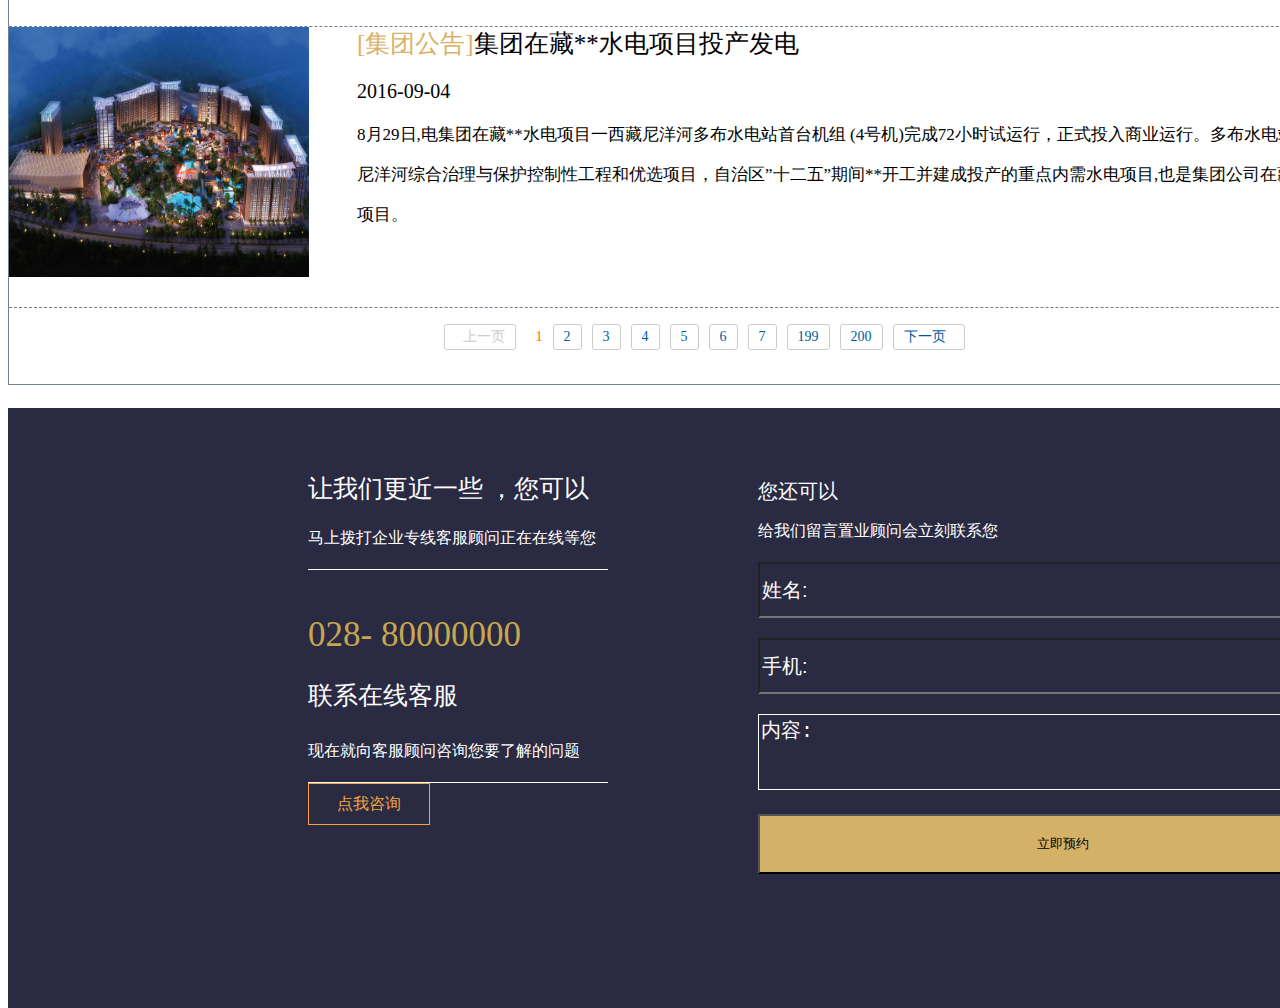
<file: html/news.html>
<!DOCTYPE html>
<html lang="en">
<head>
    <meta charset="UTF-8">
    <title>新闻中心</title>
    <link rel="stylesheet" href="../css/common.css">
    <script src="../js/jquery-3.3.1.min.js"></script>
    <script>
        $(function () {
            $("#headHtml").load("head.html")
            $("#footHtml").load("foot.html")
        });
    </script>
    <link rel="stylesheet" href="../css/index.css">
    <link rel="stylesheet" href="../css/news.css">
</head>
<body>
<!--头部分-->
<div class="index-head" id="headHtml"></div>

<!--广告-->
<div class="company-mid">

    <div class="company-mid-ad">
        <div>
            <div>网站首页</div>
            <div>◎</div>
            <div>新闻中心</div>

        </div>
        <div>
             <div>媒体聚焦</div>
             <div></div>
             <div>行业新闻</div>
             <div></div>
             <div>集团公告</div>
        </div>
    </div>
</div>
<!--中间部分-->
<div class="news-mid">
    <div class="news-box">
    <div class="floatLeft">
        <img src="../img/1.jpg" height="250" width="300"/></div>
    <div class="news-zi">
        <div><span>[集团公告]</span>集团在藏**水电项目投产发电</div>
        <div><p>2016-09-04</p></div>
        <div>
            <p>8月29日,电集团在藏**水电项目一西藏尼洋河多布水电站首台机组 (4号机)完成72小时试运行，正式投入商业运行。多布水电站是</p>
            <p>尼洋河综合治理与保护控制性工程和优选项目，自治区”十二五”期间**开工并建成投产的重点内需水电项目,也是集团公司在藏**水电</p>
            <p>项目。</p>
        </div>
    </div>
</div>
    <div class="news-box">
    <div class="floatLeft">
        <img src="../img/1.jpg" height="250" width="300"/></div>
    <div class="news-zi">
        <div><span>[集团公告]</span>集团在藏**水电项目投产发电</div>
        <div><p>2016-09-04</p></div>
        <div>
            <p>8月29日,电集团在藏**水电项目一西藏尼洋河多布水电站首台机组 (4号机)完成72小时试运行，正式投入商业运行。多布水电站是</p>
            <p>尼洋河综合治理与保护控制性工程和优选项目，自治区”十二五”期间**开工并建成投产的重点内需水电项目,也是集团公司在藏**水电</p>
            <p>项目。</p>
        </div>
    </div>
</div>
    <div class="news-box">
    <div class="floatLeft">
        <img src="../img/1.jpg" height="250" width="300"/></div>
    <div class="news-zi">
        <div><span>[集团公告]</span>集团在藏**水电项目投产发电</div>
        <div><p>2016-09-04</p></div>
        <div>
            <p>8月29日,电集团在藏**水电项目一西藏尼洋河多布水电站首台机组 (4号机)完成72小时试运行，正式投入商业运行。多布水电站是</p>
            <p>尼洋河综合治理与保护控制性工程和优选项目，自治区”十二五”期间**开工并建成投产的重点内需水电项目,也是集团公司在藏**水电</p>
            <p>项目。</p>
        </div>
    </div>
</div>
    <div class="news-box">
    <div class="floatLeft">
        <img src="../img/1.jpg" height="250" width="300"/></div>
    <div class="news-zi">
        <div><span>[集团公告]</span>集团在藏**水电项目投产发电</div>
        <div><p>2016-09-04</p></div>
        <div>
            <p>8月29日,电集团在藏**水电项目一西藏尼洋河多布水电站首台机组 (4号机)完成72小时试运行，正式投入商业运行。多布水电站是</p>
            <p>尼洋河综合治理与保护控制性工程和优选项目，自治区”十二五”期间**开工并建成投产的重点内需水电项目,也是集团公司在藏**水电</p>
            <p>项目。</p>
        </div>
    </div>
</div>
    <!--分页-->
    <div class="news-page">
        <!--分页-->
        <div class="page-icon">
            <span class="page-disabled"><i></i>上一页</span>
            <span class="page-current">1</span>
            <a href="#">2</a>
            <a href="#">3</a>
            <a href="#">4</a>
            <a href="#">5</a>
            <a href="#">6</a>
            <a href="#">7</a>
            ……
            <a href="#">199</a>
            <a href="#">200</a>
            <a class="page-next" href="#">下一页<i></i></a>
        </div>
    </div>
</div>
<!--尾部分-->
<div class="index-end" id="footHtml">
</div>
</body>
</html>
</file>
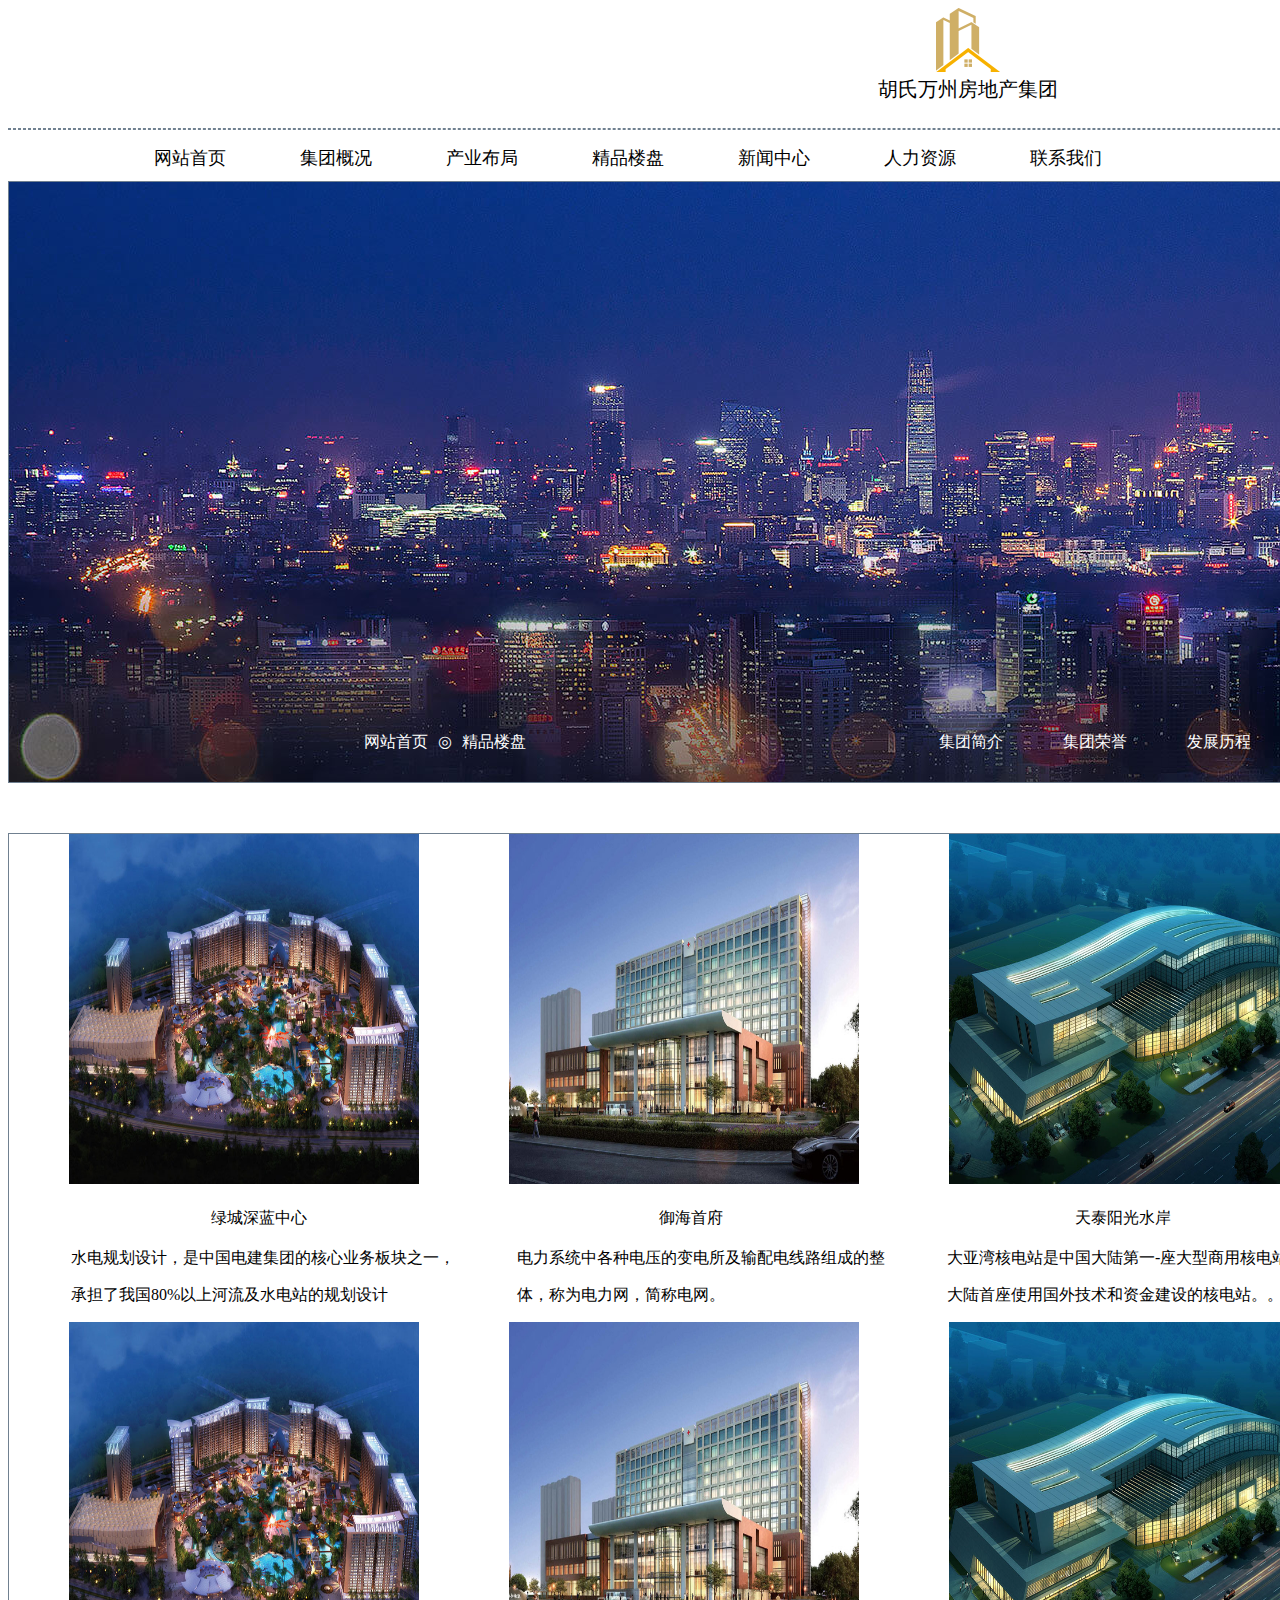
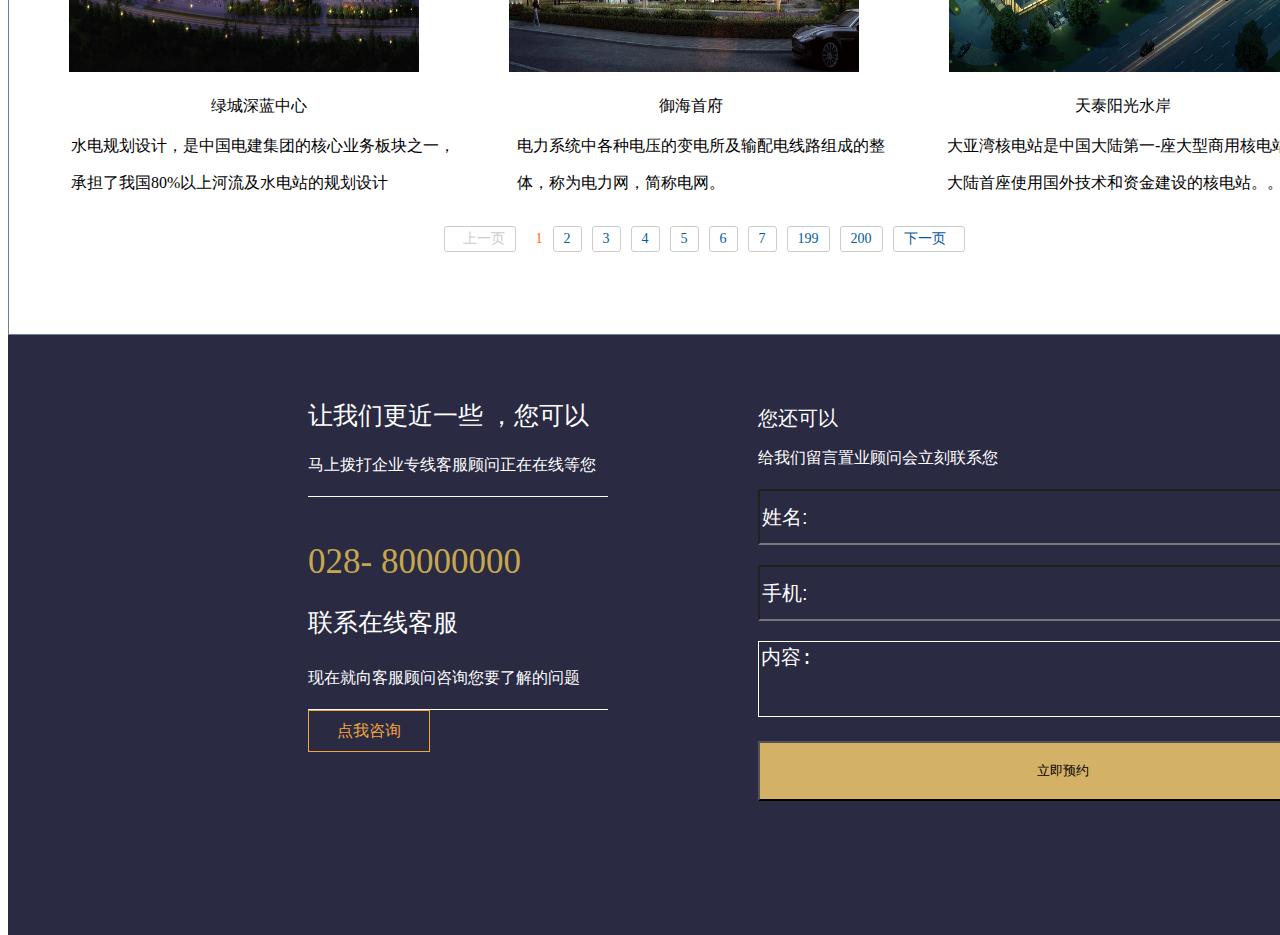
<file: html/productCase.html>
<!DOCTYPE html>
<html lang="en">
<head>
    <meta charset="UTF-8">
    <title>产品案例</title>
    <link rel="stylesheet" href="../css/common.css">
    <script src="../js/jquery-3.3.1.min.js"></script>
    <script>
        $(function () {
            $("#headHtml").load("head.html")
            $("#footHtml").load("foot.html")
        });
    </script>
    <link rel="stylesheet" href="../css/index.css">
    <link rel="stylesheet" href="../css/productCase.css">

</head>
<body>
<!--头部分-->
<div class="index-head" id="headHtml"></div>

<!--广告-->
<div class="company-mid">

    <div class="company-mid-ad">
        <div>
            <div>网站首页</div>
            <div>◎</div>
            <div>精品楼盘</div>

        </div>
        <div>
            <div>集团简介</div>
            <div>集团荣誉</div>
            <div>发展历程</div>
            <div>核心优势</div>
            <div>企业文化</div>
        </div>
    </div>
</div>
<!--中间部分-->
<div class="product-case-mid">
    <!--案例简介-->
    <div class="product-case-mid-info">
        <div>
           <div><img src="../img/1.jpg" height="600" width="960"/></div>
            <div><img src="../img/2.jpg" height="600" width="960"/></div>
            <div><img src="../img/3.jpg" height="600" width="960"/></div>
        </div>
        <div>
            <div>绿城深蓝中心</div>
            <div>御海首府</div>
            <div>天泰阳光水岸</div>
        </div>
        <div>
            <div>水电规划设计，是中国电建集团的核心业务板块之一，<p>
                承担了我国80%以上河流及水电站的规划设计</p>
            </div>
            <div>电力系统中各种电压的变电所及输配电线路组成的整<p>
                体，称为电力网，简称电网。</p>
            </div>
            <div>大亚湾核电站是中国大陆第一-座大型商用核电站,也是<p>
                大陆首座使用国外技术和资金建设的核电站。。</p>
            </div>
        </div>
    </div>
    <!--案例简介-->
    <div class="product-case-mid-info">
        <div>
            <div><img src="../img/1.jpg" height="600" width="960"/></div>
            <div><img src="../img/2.jpg" height="600" width="960"/></div>
            <div><img src="../img/3.jpg" height="600" width="960"/></div>
        </div>
        <div>
            <div>绿城深蓝中心</div>
            <div>御海首府</div>
            <div>天泰阳光水岸</div>
        </div>
        <div>
            <div>水电规划设计，是中国电建集团的核心业务板块之一，<p>
                承担了我国80%以上河流及水电站的规划设计</p>
            </div>
            <div>电力系统中各种电压的变电所及输配电线路组成的整<p>
                体，称为电力网，简称电网。</p>
            </div>
            <div>大亚湾核电站是中国大陆第一-座大型商用核电站,也是<p>
                大陆首座使用国外技术和资金建设的核电站。。</p>
            </div>
        </div>
    </div>

    <div class="product-case-mid-page">
        <!--分页-->
        <div class="page-icon">
            <span class="page-disabled"><i></i>上一页</span>
            <span class="page-current">1</span>
            <a href="#">2</a>
            <a href="#">3</a>
            <a href="#">4</a>
            <a href="#">5</a>
            <a href="#">6</a>
            <a href="#">7</a>
            ……
            <a href="#">199</a>
            <a href="#">200</a>
            <a class="page-next" href="#">下一页<i></i></a>
        </div>
    </div>
</div>
<!--尾部分-->
<div class="index-end" id="footHtml">
</div>
</body>
</html>
</file>
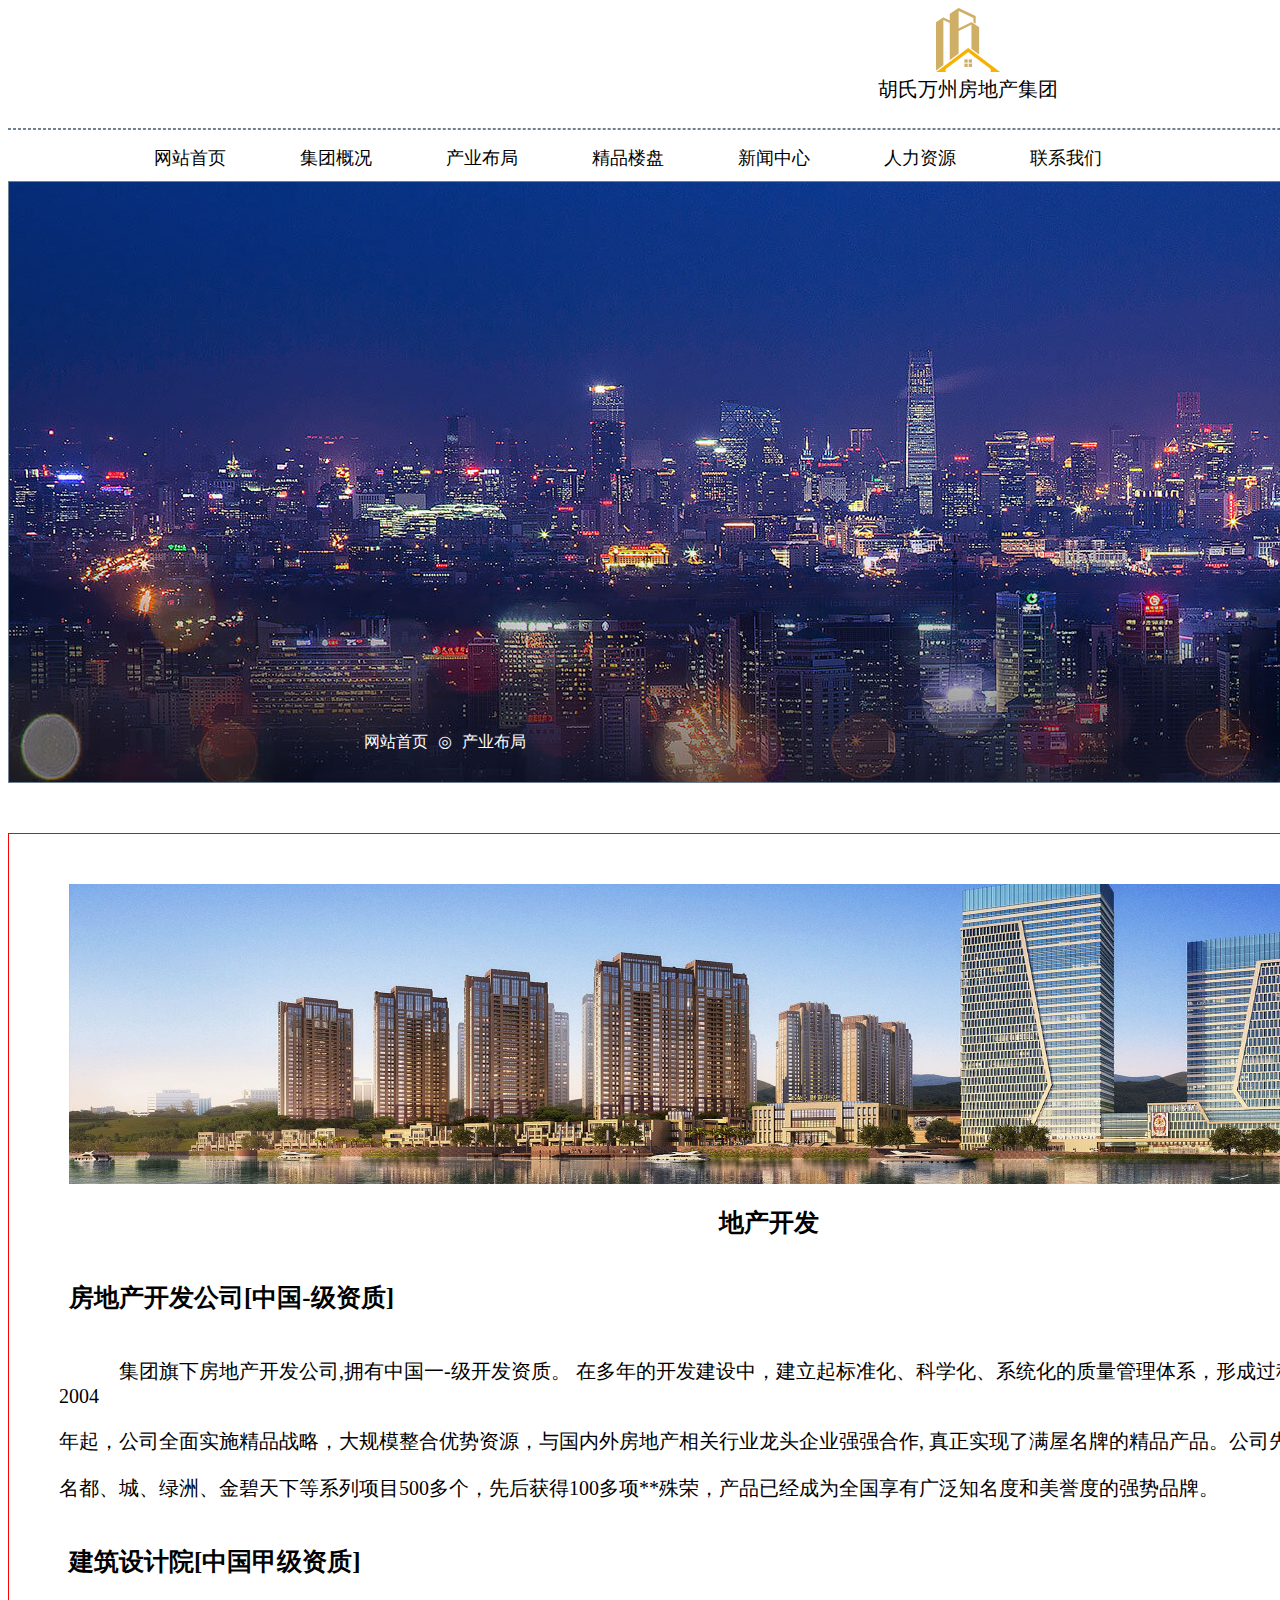
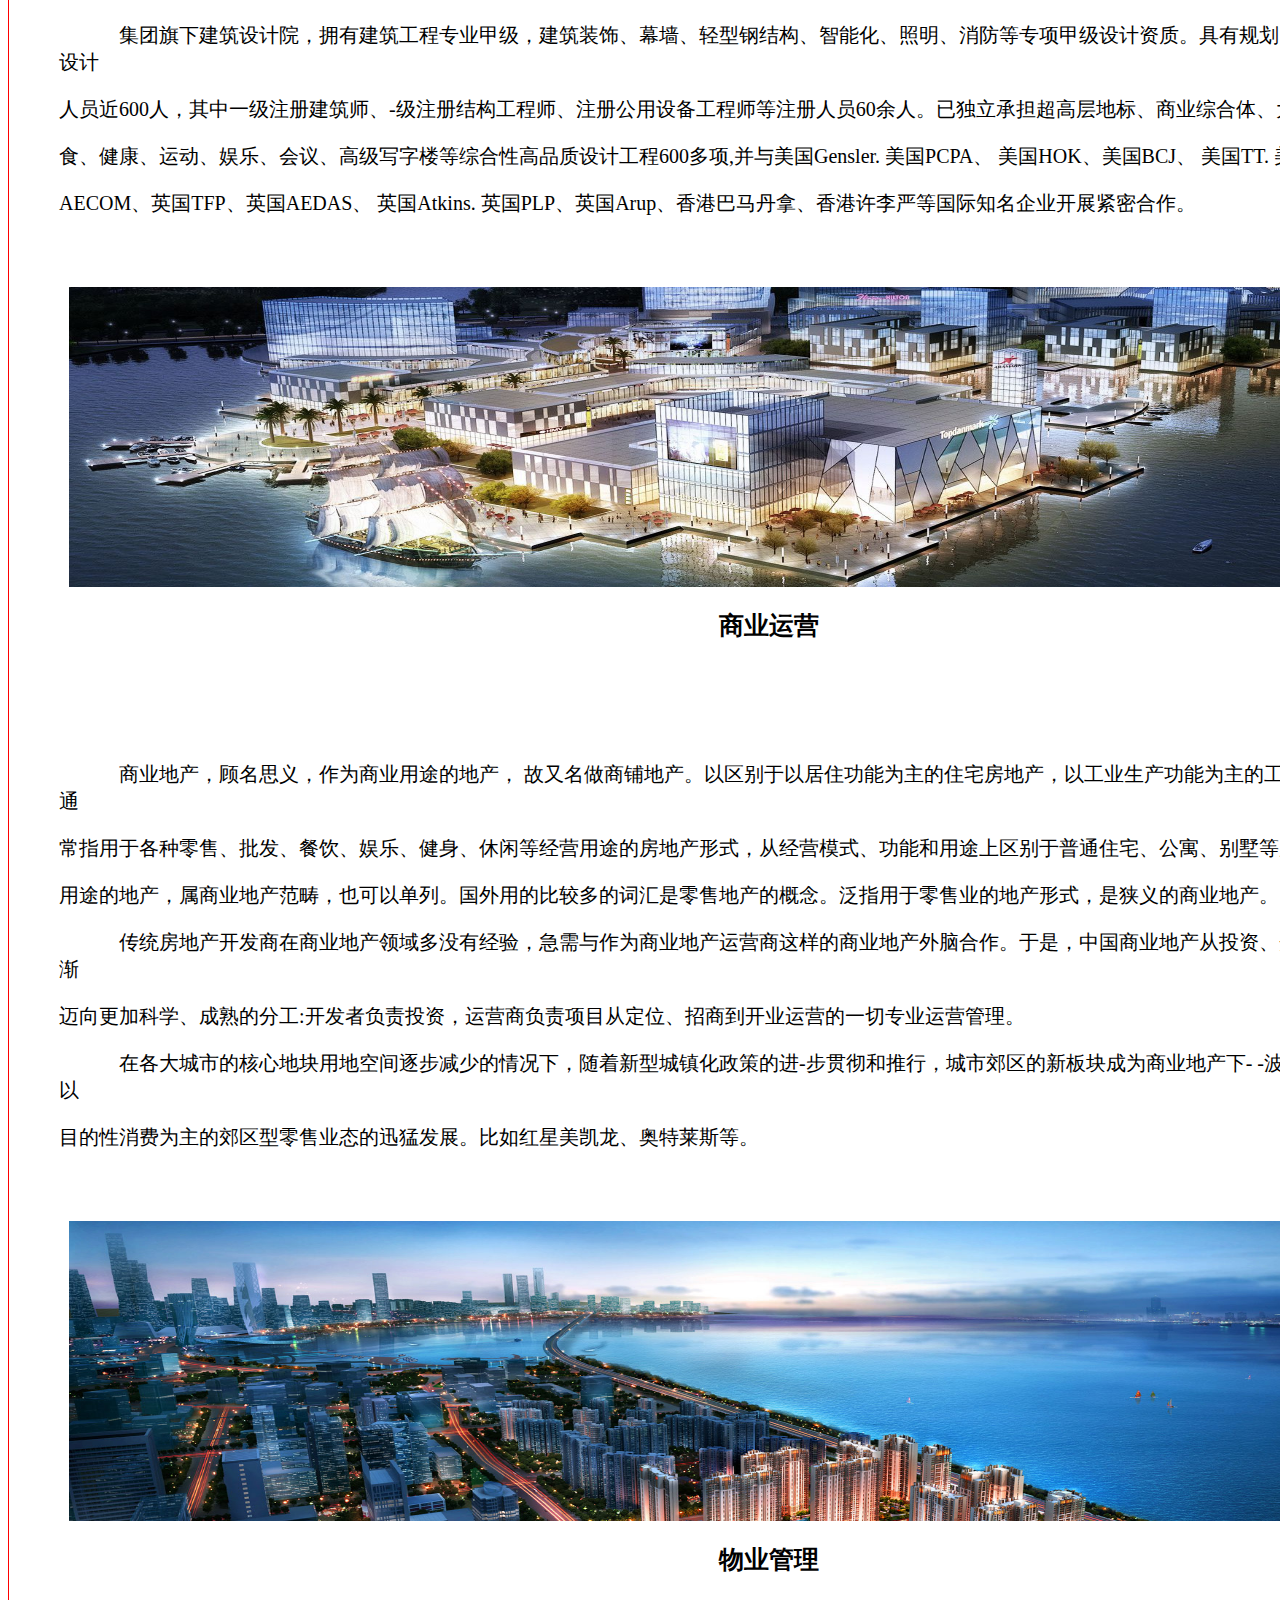
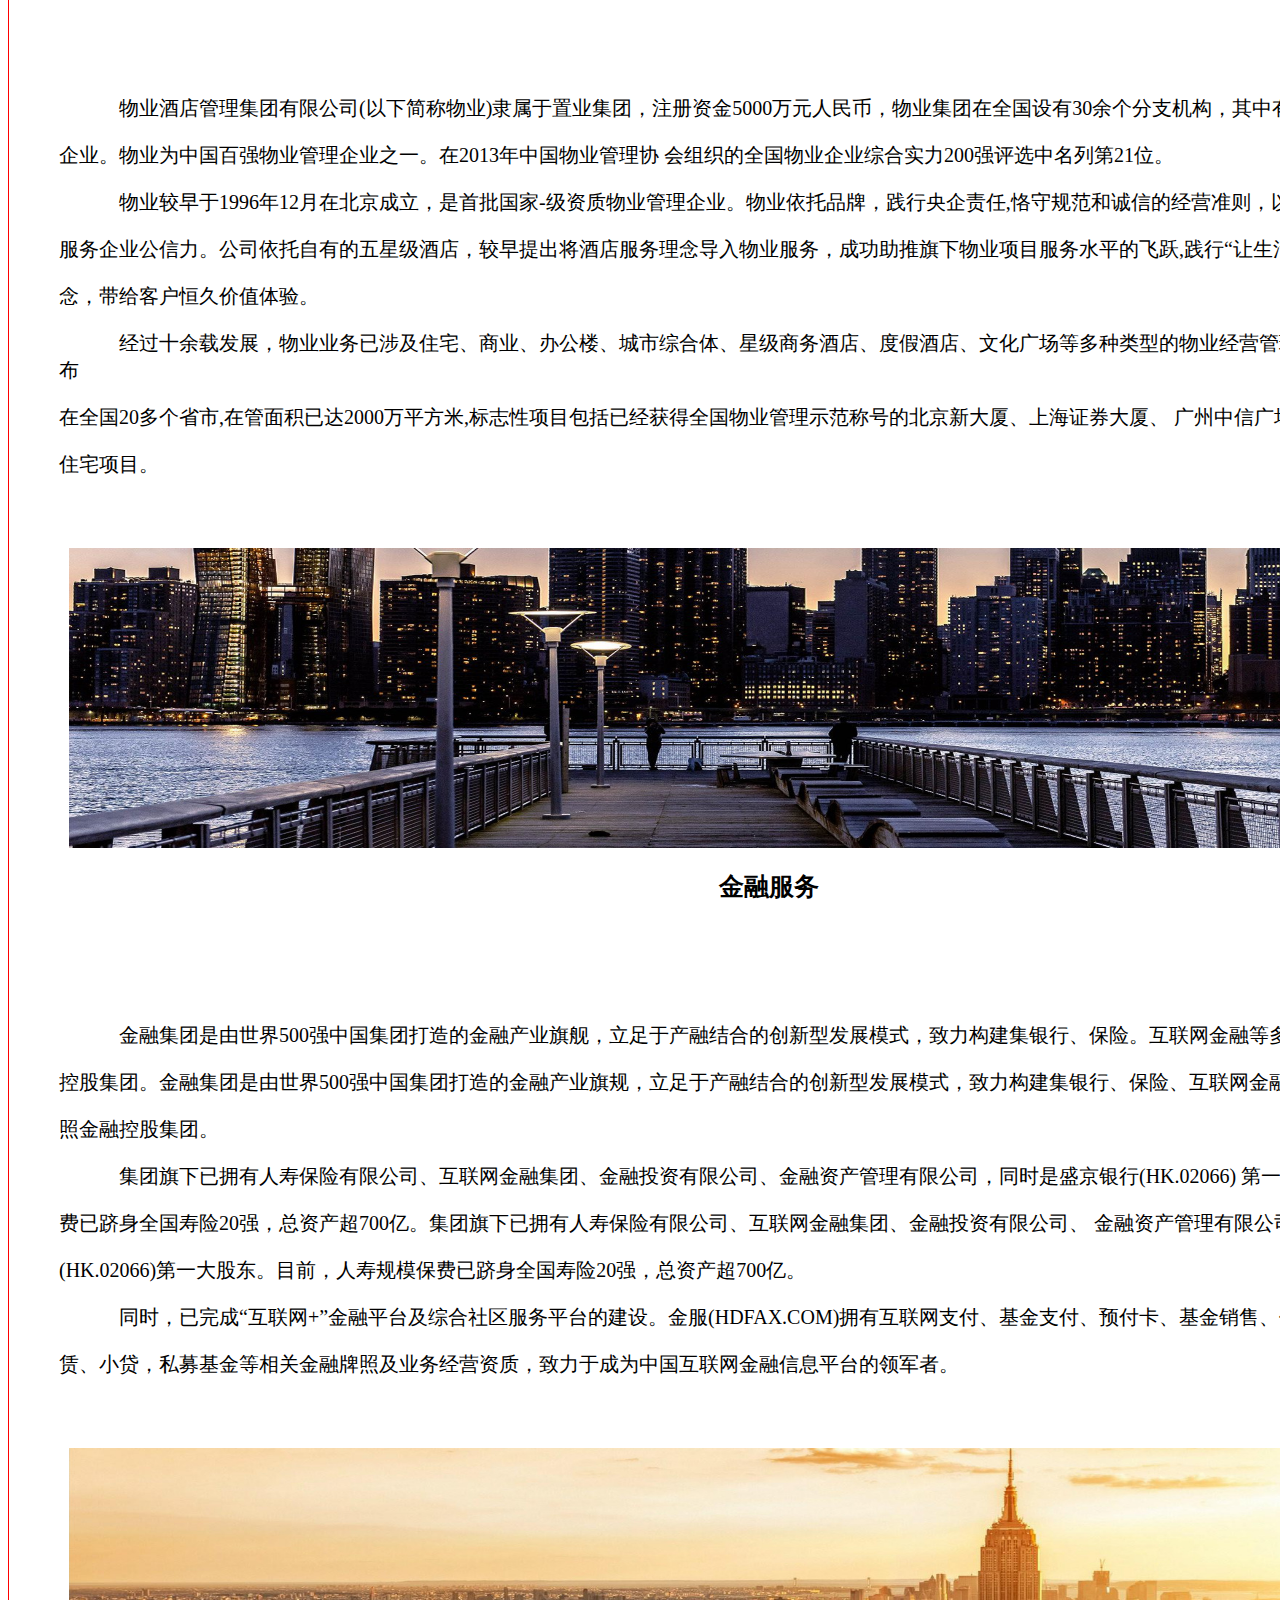
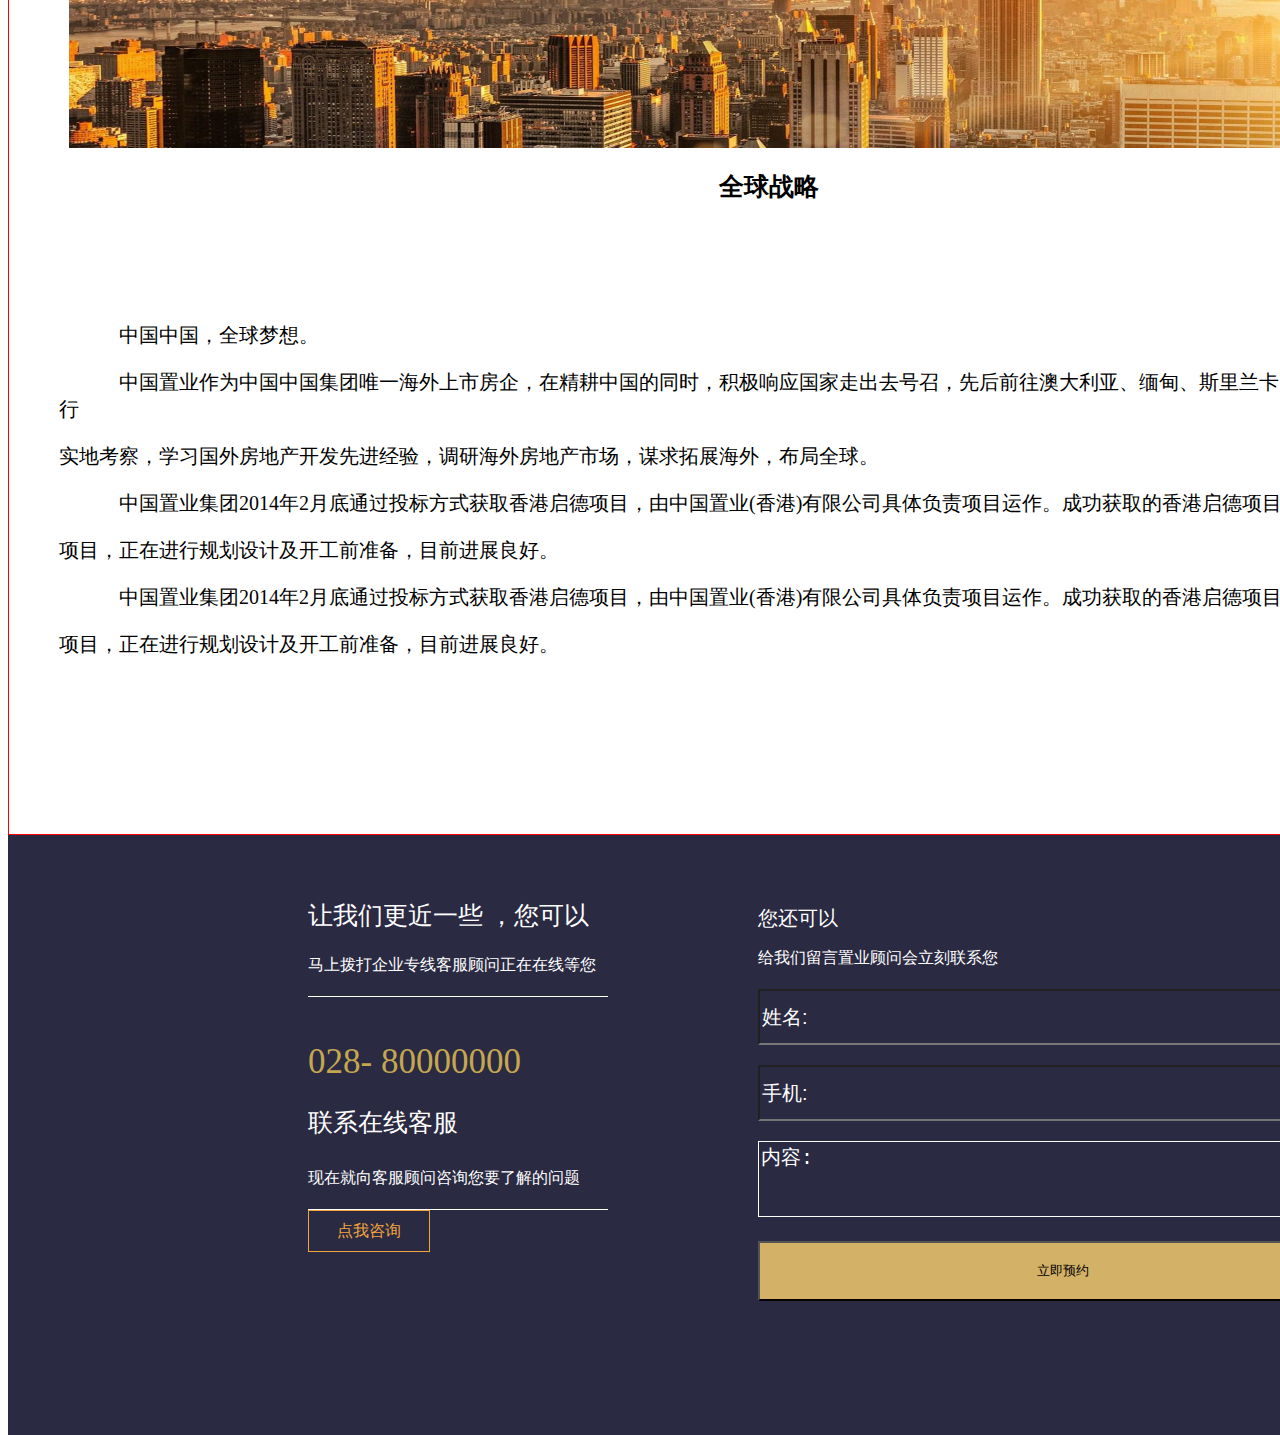
<file: html/productLayout.html>
<!DOCTYPE html>
<html lang="en">
<head>
    <meta charset="UTF-8">
    <title>产品布局</title>
	<script src="../js/jquery-3.3.1.min.js"></script>
	<script>
        $(function () {
            $("#headHtml").load("head.html")
            $("#footHtml").load("foot.html")
        });
	</script>
	<link rel="stylesheet" href="../css/common.css">
	<link rel="stylesheet" href="../css/productLayout.css">
	<link rel="stylesheet" href="../css/companyInfo.css">

</head>
<body>
<!--头部分-->
<div class="index-head" id="headHtml"></div>
<!--广告-->
<div class="company-mid">

	<div class="company-mid-ad">
		<div>
			<div>网站首页</div>
			<div>◎</div>
			<div>产业布局</div>
		</div>
		<div>
			<!--<div>集团简介</div>
			<div>集团荣誉</div>
			<div>发展历程</div>
			<div>核心优势</div>
			<div>企业文化</div>-->
		</div>
	</div>
</div>
<!--中间部分-->
<div class="productLt-mid">
	<!--图片-->
	<div>
		<div><img src="../img/b1.jpg"/></div>
	</div>
	<!--文字-->
	<div class="productLt-zi">地产开发</div>
	<div>
		<div>
			<div><span class="productLt-mid-tx">房地产开发公司[中国-级资质]</span></div>
			<div>
				<p><span>集团旗下房地产开发公司,拥有中国一-级开发资质。 在多年的开发建设中，建立起标准化、科学化、系统化的质量管理体系，形成过程质量控制和创优机制。2004</span></p>
				<p>年起，公司全面实施精品战略，大规模整合优势资源，与国内外房地产相关行业龙头企业强强合作, 真正实现了满屋名牌的精品产品。公司先后开发御景半岛、华府、</p>
				<p>名都、城、绿洲、金碧天下等系列项目500多个，先后获得100多项**殊荣，产品已经成为全国享有广泛知名度和美誉度的强势品牌。</p>
			</div>
		</div>
		<div>
			<div><span class="productLt-mid-tx">建筑设计院[中国甲级资质]</span></div>
			<div>
				<p><span>集团旗下建筑设计院，拥有建筑工程专业甲级，建筑装饰、幕墙、轻型钢结构、智能化、照明、消防等专项甲级设计资质。具有规划、建筑、结构、设备等专业设计</span></p>
				<p>人员近600人，其中一级注册建筑师、-级注册结构工程师、注册公用设备工程师等注册人员60余人。已独立承担超高层地标、商业综合体、大型居住区、酒店、饮</p>
				<p>食、健康、运动、娱乐、会议、高级写字楼等综合性高品质设计工程600多项,并与美国Gensler. 美国PCPA、 美国HOK、美国BCJ、 美国TT. 美国PB、美国</p>
				<p>AECOM、英国TFP、英国AEDAS、 英国Atkins. 英国PLP、英国Arup、香港巴马丹拿、香港许李严等国际知名企业开展紧密合作。</p>
			</div>
		</div>
	</div>
	<!--图片-->
	<div>
		<div><img src="../img/b2.jpg"/></div>
	</div>
	<!--文字-->
	<div class="productLt-zi">商业运营</div>
	<div>
		<div>
			<div><span class="productLt-mid-tx"></span></div>
			<div>
				<p><span>商业地产，顾名思义，作为商业用途的地产， 故又名做商铺地产。以区别于以居住功能为主的住宅房地产，以工业生产功能为主的工业地产等。商业地产广义上通</span></p>
				<p>常指用于各种零售、批发、餐饮、娱乐、健身、休闲等经营用途的房地产形式，从经营模式、功能和用途上区别于普通住宅、公寓、别墅等房地产形式。以办公为主要</p>
				<p>用途的地产，属商业地产范畴，也可以单列。国外用的比较多的词汇是零售地产的概念。泛指用于零售业的地产形式，是狭义的商业地产。</p>
				<p><span>传统房地产开发商在商业地产领域多没有经验，急需与作为商业地产运营商这样的商业地产外脑合作。于是，中国商业地产从投资、开发、运营-把抓的形式，逐渐</span></p>
				<p>迈向更加科学、成熟的分工:开发者负责投资，运营商负责项目从定位、招商到开业运营的一切专业运营管理。</p>
				<p><span>在各大城市的核心地块用地空间逐步减少的情况下，随着新型城镇化政策的进-步贯彻和推行，城市郊区的新板块成为商业地产下- -波热点区域。这极大地推进了以</span></p>
				<p>目的性消费为主的郊区型零售业态的迅猛发展。比如红星美凯龙、奥特莱斯等。</p>
			</div>
		</div>
	</div>
	<div c>
		<!--图片-->
		<div>
			<div><img src="../img/jj.jpg"/></div>
		</div>
		<!--文字-->
		<div class="productLt-zi">物业管理</div>
		<div>
			<div>
				<div><span class="productLt-mid-tx"></span></div>
				<div>
					<p><span>物业酒店管理集团有限公司(以下简称物业)隶属于置业集团，注册资金5000万元人民币，物业集团在全国设有30余个分支机构，其中有5家国家-级资质物业管理</span></p>
					<p>企业。物业为中国百强物业管理企业之一。在2013年中国物业管理协 会组织的全国物业企业综合实力200强评选中名列第21位。</p>
					<p><span>物业较早于1996年12月在北京成立，是首批国家-级资质物业管理企业。物业依托品牌，践行央企责任,恪守规范和诚信的经营准则，以诚相携，以信立业，塑造</span></p>
					<p>服务企业公信力。公司依托自有的五星级酒店，较早提出将酒店服务理念导入物业服务，成功助推旗下物业项目服务水平的飞跃,践行“让生活更美好"的物业服务理</p>
					<p>念，带给客户恒久价值体验。</p>
					<p><span>经过十余载发展，物业业务已涉及住宅、商业、办公楼、城市综合体、星级商务酒店、度假酒店、文化广场等多种类型的物业经营管理服务，公司120多个项目分布</span></p>
					<p>在全国20多个省市,在管面积已达2000万平方米,标志性项目包括已经获得全国物业管理示范称号的北京新大厦、上海证券大厦、 广州中信广场等商用项目和一批高端</p>
					<p>住宅项目。</p>
				</div>
			</div>
		</div>
		<!--图片-->
		<div>
			<div><img src="../img/b4.jpg"/></div>
		</div>
		<!--文字-->
		<div class="productLt-zi">金融服务</div>
		<div>
			<div>
				<div><span class="productLt-mid-tx"></span></div>
				<div>
					<p><span>金融集团是由世界500强中国集团打造的金融产业旗舰，立足于产融结合的创新型发展模式，致力构建集银行、保险。互联网金融等多元业务为-体的全牌照金融</span></p>
					<p>控股集团。金融集团是由世界500强中国集团打造的金融产业旗规，立足于产融结合的创新型发展模式，致力构建集银行、保险、互联网金融等多元业务为- 体的全牌</p>
					<p>照金融控股集团。</p>
					<p><span>集团旗下已拥有人寿保险有限公司、互联网金融集团、金融投资有限公司、金融资产管理有限公司，同时是盛京银行(HK.02066) 第一大股东。目前，人寿规模保</span></p>
					<p>费已跻身全国寿险20强，总资产超700亿。集团旗下已拥有人寿保险有限公司、互联网金融集团、金融投资有限公司、 金融资产管理有限公司，同时是盛京银行</p>
					<p>(HK.02066)第一大股东。目前，人寿规模保费已跻身全国寿险20强，总资产超700亿。</p>
					<p><span>同时，已完成“互联网+”金融平台及综合社区服务平台的建设。金服(HDFAX.COM)拥有互联网支付、基金支付、预付卡、基金销售、保险经纪、保理、融资租</span></p>
					<p>赁、小贷，私募基金等相关金融牌照及业务经营资质，致力于成为中国互联网金融信息平台的领军者。</p>
				</div>
			</div>
		</div>
		<!--图片-->
		<div>
			<div><img src="../img/b5_8mbz.jpg"/></div>
		</div>
		<!--文字-->
		<div class="productLt-zi">全球战略</div>
		<div>
			<div>
				<div><span class="productLt-mid-tx"></span></div>
				<div>
					<p><span>中国中国，全球梦想。</span></p>
					<p><span>中国置业作为中国中国集团唯一海外上市房企，在精耕中国的同时，积极响应国家走出去号召，先后前往澳大利亚、缅甸、斯里兰卡、西班牙、葡萄牙、 英国进行</span></p>
					<p>实地考察，学习国外房地产开发先进经验，调研海外房地产市场，谋求拓展海外，布局全球。</p>
					<p><span>中国置业集团2014年2月底通过投标方式获取香港启德项目，由中国置业(香港)有限公司具体负责项目运作。成功获取的香港启德项目,是公司*境外控股操盘</span></p>
					<p>项目，正在进行规划设计及开工前准备，目前进展良好。</p>
					<p><span>中国置业集团2014年2月底通过投标方式获取香港启德项目，由中国置业(香港)有限公司具体负责项目运作。成功获取的香港启德项目，是公司**境外控股操盘</span></p>
					<p>项目，正在进行规划设计及开工前准备，目前进展良好。</p>
				</div>
			</div>
		</div>
	</div>

</div>
<!--尾部分-->
<div class="index-end" id="footHtml">
</div>
</body>
</html>
</file>
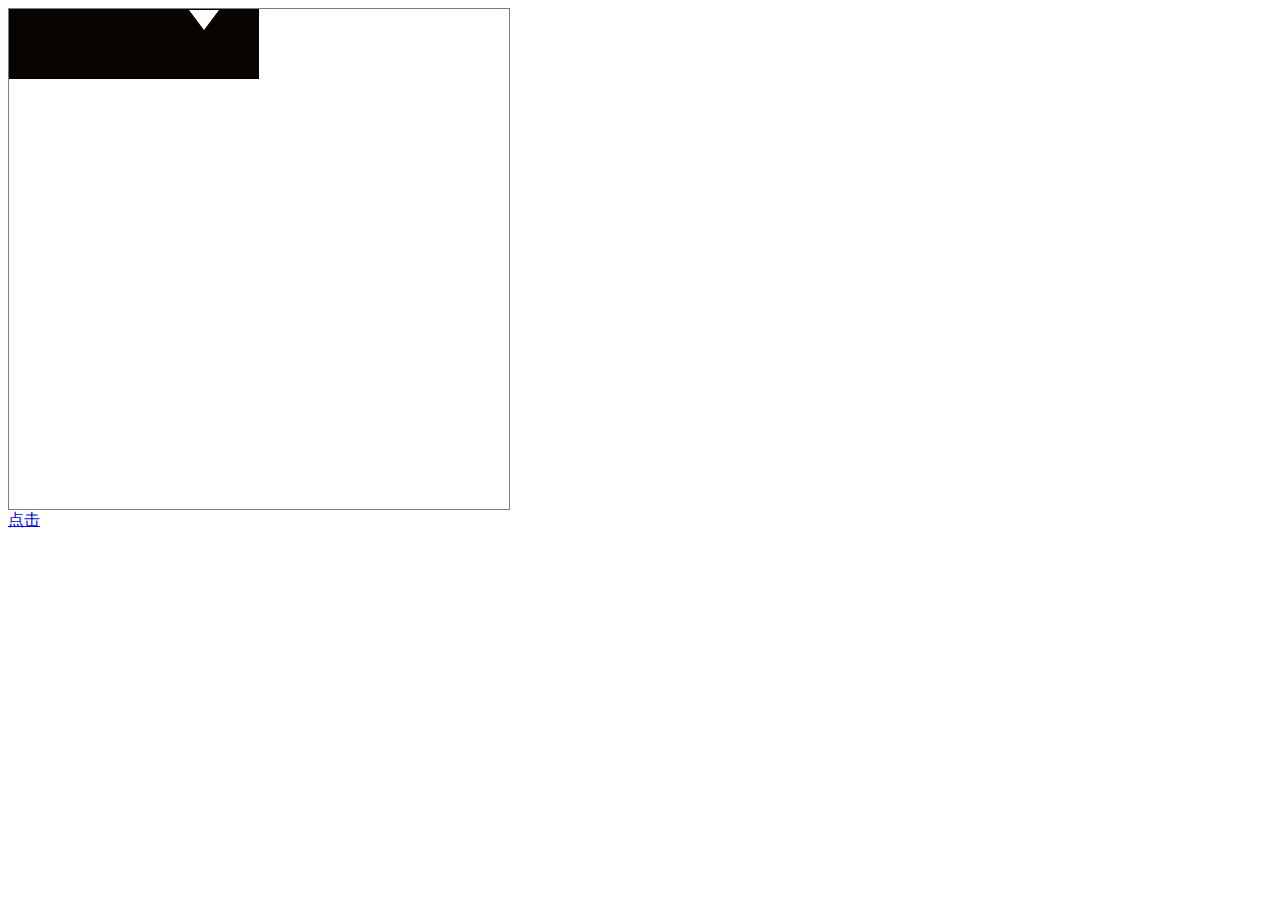
<file: html/test.html>
<!DOCTYPE html>
<html lang="en">
<head>
    <meta charset="UTF-8">
    <title>Title</title>
    <style type="text/css">
        .box{
            height: 500px;
            width: 500px;
            border: 1px solid slategray;
        }
        .triangleDiv{
            border-color: white #080401 #080401 #080401;
            border-style: solid;
            border-width: 20px 15px 0 15px;
            height: 0;
            width: 0;
            float: left;
            margin-top: 1px;
            margin-left: 180px;

        }
        /*矩形*/
        .rectangle {
            width: 250px;
            height: 70px;
            background: #080401;

        }
    </style>
</head>
<body>
<div class="box">
    <div class='triangleDiv'></div>
    <div class='rectangle'></div>
</div>

<a href="#">点击</a>
</body>
</html>
</file>
<file: css/index.css>
/*-------------------------背景广告导航----------------------------------------*/
/*广告*/
.index-img{
    width: 1920px;
    height: 600px;
    border: 0.5px dashed slategray;
    background-image: url("../img/b5_8mbz.jpg");
    float: left;
}
/*三角形*/
/*.triangleDiv{
    border-color: #F2A53D #080401 #080401 #080401;
    border-style: solid;
    border-width: 20px 15px 0 15px;
    height: 0;
    width: 0;
    float: left;
    margin-top: 520px;
    margin-left: 550px;

}*/
/*矩形*/
.rectangle {
    width: 250px;
    height: 70px;
    background: #080401;
    margin-top: 520px;
    margin-left: 340px;
    float: left;

}
/*字体*/
.rectangle p{
    text-align: center;
    padding-top: 1px;
    color: white;
    color: #F2A53D;
    font-size: 20px;
}
/*鼠标事件*/
.rectangle:hover{
    background-color: #e69137;
}

.rectangle1 {
    width: 250px;
    height: 70px;
    background: #080401;
    margin-top: 520px;
    margin-left: 1px;
    float: left;

}
.rectangle1 p{
    text-align: center;
    padding-top: 1px;
    color: white;
    color: #F2A53D;
    font-size: 20px;
}
.rectangle1:hover{
    background-color: #e69137;
}
.rectangle2 {
    width: 250px;
    height: 70px;
    background: #080401;
    margin-top: 520px;
    margin-left: 1px;
    float: left;

}
.rectangle2 p{
    text-align: center;
    padding-top: 1px;
    color: white;
    color: #F2A53D;
    font-size: 20px;
}
.rectangle2:hover{
    background-color: #e69137;
}
.rectangle3 {
    width: 250px;
    height: 70px;
    background: #080401;
    margin-top: 520px;
    margin-left: 1px;
    float: left;

}
.rectangle3 p{
    text-align: center;
    padding-top: 1px;
    color: white;
    color: #F2A53D;
    font-size: 20px;
}
.rectangle3:hover{
    background-color: #e69137;
}
.rectangle4 {
    width: 250px;
    height: 70px;
    background: #080401;
    margin-top: 520px;
    margin-left: 1px;
    float: left;

}
.rectangle4 p{
    text-align: center;
    padding-top: 1px;
    color: white;
    color: #F2A53D;
    font-size: 20px;
}
.rectangle4:hover{
    background-color: #e69137;
}
/*-------------------中间部分-------------------------*/
.index-mid{
    width: 1400px;
    height: 2325px;
  /*  border: 1px solid slategray;*/
    margin: auto;
}
/*精品案例左边*/
.index-case{
    width: 80px;
    height: 150px;
   /* border: 1px solid slategray;*/
    float: left;
    margin-top: 70px;
    margin-left: 170px;
    font-size: 20px;
    font-weight: bold;
}
.index-case div:nth-child(2){
    margin-top: 20px;
}
/*精品案例右边图片*/
.index-box{
    width: 1000px;
    height: 180px;
   /* border: 1px solid red;*/
    float: left;

}
.index-box>div:first-child{
    width: 1000px;
    height: 120px;
  /*  border: 1px solid red;*/
    float: left;
}
.index-box>div div{
    float: left;
    padding: 0 10px;
    margin-left: 20px;
    text-indent: 2em;
    margin-top: 80px;
    text-indent: 3em;

}
/*精品案例右边文字*/
.index-case1{
    width: 1000px;
    height: 180px;
    /*border: 1px solid red;*/
    float: left;
    margin-top: -25px;

}
.index-case1> div div{
    float: left;
    padding: 0 10px;
    margin-left: 20px;
    text-indent: 3.5em;

}
/*精品案例图片*/
.cace-img{
    width: 1200px;
    height: 430px;
   /* border: 1px solid slategray;*/
    float: left;
    margin-left: 80px;
    margin-top: -80px;

}
.cace-img> div div{
    float: left;
    padding: 0px;
}

/*新闻中心*/
.index-mid-news{
    width: 1200px;
    height: 730px;
   /* border: 1px solid slategray;*/
    float: left;
    margin-left: 80px;
}

.index-mid-news .index-case{
    margin-left: 80px;
}

.mid-news{
    width: 900px;
    height: 260px;
   /* border: 1px solid slategray;*/
    float: right;
}
.new{
    width: 298px;
    height: 180px;
   /* border: 1px solid slategray;*/
    float: left;
    margin-top: 80px;
}
/*新闻字体设置*/
.mid-news>div span{
    font-size: 20px;
    /*对标题单行溢出*/
    overflow: hidden;
    white-space: nowrap;
    text-overflow: ellipsis;
}
.mid-news>div p{
    /*对新闻内容多行溢出*/
    display: -webkit-box;
    -webkit-box-orient: vertical;
    -webkit-line-clamp:2;
    overflow: hidden;
    font-family: "方正舒体";
}
/*胶囊形状*/
.new1{
   /* width: 80px;
    height: 28px;
    border: 1px solid #e69137;*/
    /*border: 1px solid #e69137;*/
    -moz-border-radius:50px;
    -webkit-border-radius:50px;
    border-radius:50px;
    width:80px;
    height:28px;
    background:transparent;
    float: left;

}
.new1:hover{
    background-color: #e69137;
}

/*公司介绍*/
.index-mid-company{
     width: 1200px;
    height: 400px;
    /*border: 1px solid slategray;*/
    float: left;
    margin-top: 70px;
    background-image: url("../img/g1.jpg");
}
.index-mid-company img{
    margin-top: 60px;
    float: left;
    margin-left: 640px;
}
/*公司文字*/
.mid-company{
    width: 400px;
    height: 200px;
   /* border: 1px solid slategray;*/
    float: right;
    margin-top: -230px;
    margin-right: 100px;
}
.mid-company1{
    float: right;
    margin-top: -140px;
    margin-right: 160px;
}
.mid-company span{
    font-size: 20px;
    font-weight: bold;
}
.mid-company p{
    font-family: "隶书";
}
/*公司简介*/
.mid-company-info{
    width: 1200px;
    height: 250px;
   /* border: 1px solid slategray;*/
    float: left;
    margin-top: 50px;
}
.mid-company-info> div div{
    float: left;
    padding: 0px 80px;
    margin-left: 30px;
}
.mid-company-info>div:nth-child(2) div{
    float: left;
    padding: 0px 80px;
    margin-left: 52px;
    line-height: 60px;
}
.mid-company-info>div:nth-child(3) div{
    float: left;
    padding: 0px 0px;
    margin-left: 42px;

}
</file>
<file: css/common.css>
/*--------------公司信息logo---------------------------*/
.index-logo{
    width: 1920px;
    height: 100px;
    /*   border-bottom: 0.5px solid slategray;
       margin: auto;*/

}
/*所有居中*/
.index-logo div{
    text-align:center;
}
.index-logo> div:nth-child(2){
    font-size: 20px;
}
.index-hr{
    width: 1920px;
    margin-top: 20px;
    border: 0.5px dashed slategray;
}
/*------------公司导航信息-------------------*/
.index-nav{
    width: 1200px;
    height: 50px;
    /*border: 1px solid slategray;*/
    margin: 15px auto;
}

.index-nav ul li{
    /*ul序号样式*/
    list-style: none;
    float: left;
    /* margin: 0px 20px;*/
    padding: 0px 0px 0px 20px;
    text-indent: 3em;
    font-size: 18px;

}

.index-nav ul li:hover{
    color: #e69137;
}


.floatLeft {
    float: left;
}

.floatRight {
    float: right;
}
/*------------------上面部分--------------------------*/
/*--------------------中间广告部分---------------------------------*/
.company-mid{
    height: 600px;
    width: 1920px;
    border: 1px solid slategray;
    margin: auto;
    background-image: url("../img/banner.jpg");
    margin-top: -30px;
}
.company-mid-ad>div:first-child div{
    float: left;
    padding: 0px 5px;
    color: white;
}
.company-mid-ad>div:first-child{
    margin-left: 350px;
    margin-top: 550px;
}
.company-mid-ad>div:last-child div{
    float: left;
    padding:0 30px ;
    color: white;

}
.company-mid-ad>div:last-child{
    float: right;
    margin-right: 400px;

}
.company-mid-ad>div:last-child :hover{
    background-color: #e69137;
}



/*------------------轮播-------------------------*/

.companyInfo-mid-img img{
    width: 266px;
    height: 240px;
}
.companyInfo-mid-img{
    width: 500%;
    height: 300px;
    margin-top: 50px;
    /*animation动画属性
        move 5s 要绑定动画的名字 5秒移动
        linear:表示动画从头到尾的速度都是相同的。不延迟
        infinite：normal 循环的
    */
    animation: move 10s linear 0s infinite normal;
}
/*@keyframes 规则是创建动画。
@keyframes 规则内指定一个 CSS
样式和动画将逐步从目前的样式更改为新的样式。
*/
@keyframes move {
    from{
        margin-left: 0;
    }
    to{
        margin-left: -600px;
    }
}

/*-------------尾部分--------------------------*/
.index-end{
    width: 1920px;
    height: 600px;
    /*border: 1px solid slategray;*/
    float: left;
    background-color: #2A2A42;
}
/*电话部分*/
.end-phone{
    width: 400px;
    height: 500px;
    /* border: 1px solid slategray;*/
    float: left;
    margin-top: 50px;
    margin-left: 300px;
}
.end-phone>div:first-child{
    width: 300px;
    border-bottom: 1px solid white;
    color: white;
    line-height: 30px;
}
.end-phone>div:first-child span{
    font-size: 25px;
}
.end-phone>div:nth-child(2){
    width: 300px;
    border-bottom: 1px solid white;
    color: white;
    line-height: 30px;
    margin-top: 50px;
}
.end-phone>div:nth-child(2) span:first-child{
    color: #C5A74F;
    font-size: 35px;
    line-height: 30px;
}
.end-phone>div:nth-child(2) span:nth-child(2){
    font-size: 25px;
}
.end-phone>div:nth-child(3){
    width: 120px;
    height: 40px;
    border: 1px solid #F2A53D;
    margin-top: 30px;
    color: #F2A53D;
    text-align: center;
    display: table-cell;
    vertical-align:middle;

}


/*文本域部分*/
.textarea{
    resize:none;
    width: 600px;
    height: 70px;
    background-color: #2A2A42;
    color: white;
    font-size: 20px;
    border: 1px solid white;

}
.end-text{
    width: 300px;
    height: 300px;
    /* border: 1px solid slategray;*/
    float: left;
    margin: auto;
    margin-top: 50px;
    margin-left: 50px;
    color: white;
}
.end-text span{
    font-size: 20px;
}
.end-text input[type=text] {
    width: 600px;
    background-color: #2A2A42;
    height: 50px;
    font-size: 20px;
    color: white;
    /*border: 1px solid white;*/

}
.end-text1 input[type=text]{
    height: 100px;
}
.end-text div{
    margin-top: 20px;
}

/*对提交按钮设置居中*/
.end-text div:last-child {
    width: 100px;
    margin: auto;
    margin-top: 20px;

}
/*对提交按钮设置*/
.end-text input[type=button] {
    width: 610px;
    height: 60px;
    float: left;
    margin-left: -100px;
    background-color: #D3B167;
}

/*右边微信*/
.end-wechart{
    width: 400px;
    height: 500px;
   /* border: 1px solid slategray;*/
    float: right;
    margin-top: 80px;
    margin-right: 60px;
    color: white;
    line-height: 50px;
}
.end-wechart>div:nth-child(even){
    margin-left: 20px;
}

/*----------------分页-----------------------------*/
/*设置div样式的整体布局*/
.page-icon{
    margin:20px 0 0 0;/*设置距离顶部20像素*/
    font-size:0;/*修复行内元素之间空隙间隔*/
    text-align:center;/*设置内容居中显示*/
}

/*设置共有的的样式布局，主要是进行代码优化，提高运行效率*/
.page-icon a,.page-disabled,.page-next{
    border:1px solid #ccc;
    border-radius:3px;
    padding:4px 10px 5px;
    font-size:14PX;/*修复行内元素之间空隙间隔*/
    margin-right:10px;
}

/*对 a 标签进行样式布局 */
.page-icon a{
    text-decoration:none;/*取消链接的下划线*/
    color:#005aa0;
}

.page-current{
    color:#ff6600;
    padding:4px 10px 5px;
    font-size:14PX;/*修复行内元素之间空隙间隔*/
}

.page-disabled{
    color:#ccc;
}

.page-next i,.page-disabled i{
    cursor:pointer;/*设置鼠标经过时的显示状态，这里设置的是显示状态为小手状态*/
    display:inline-block;/*设置显示的方式为行内块元素*/
    width:5px;
    height:9px;
    background-image:url(http://img.mukewang.com/547fdbc60001bab900880700.gif);/*获取图标的背景链接*/
}
.page-disabled i{
    background-position:-80px -608px;
    margin-right:3px;
}

.page-next i{
    background-position:-62px -608px;
    margin-left:3px;
}
</file>
<file: css/employee.css>
.employee-mid{
    width: 1200px;
    height: 400px;
    /*border: 1px solid slategray;*/
    margin: auto;
    margin-top: 50px;
}
</file>
<file: css/callUs.css>
.callus-content{
    width: 1400px;
    height: 800px;
    border: 1px solid slategray;
    margin: auto;
    margin-top: 50px;
}
.callus-content img{
    width: 50px;
    height: 50px;
}
/*设置地图区域*/
.ditu {
    width: 1200px;
    height: 400px;
    margin: 50px auto;

}

.callus-content>div:nth-child(2) div {
    float: left;
    padding: 0px 50px;
    margin-left: 220px;
    margin-top: 50px;
}
.callus-content>div:nth-child(3) div {
    float: left;
    padding: 0px 15px;
    margin-left: 200px;
    text-align: center;
    line-height: 20px;
    margin-top: 50px;
}
</file>
<file: css/company.css>
/*中间部分*/

/*公司简介*/
.mid-company-info{
    width: 1300px;
    height: 350px;
    /* border: 1px solid slategray;*/
    float: left;
    margin-top: 150px;
    margin-left: 300px;
}
.mid-company-info> div div{
    float: left;
    padding: 0px 70px;
    margin-left: 30px;
}
.mid-company-info>div:nth-child(2) div{
    float: left;
    padding: 0px 70px;
    margin-left: 52px;
    line-height: 60px;
}
.mid-company-info>div:nth-child(3) div{
    float: left;
    padding: 0px 5px;
    margin-left: 25px;
    font-size: 15px;
    text-align: center;

}
</file>
<file: css/companyInfo.css>
/*中间内容*/
.companyInfo-mid{
    height: 1500px;
    width: 1520px;
    border: 1px solid slategray;
    margin: auto;
    margin-top: 50px;
    overflow: hidden;/*图片超出隐藏*/
}
/*图片*/
.companyInfo-mid img{
    height: 300px;
    width: 1400px;
    margin-left: 60px;
    margin-top: 50px;
}
/*文字*/
.companyInfo-mid span{
    margin-left: 60px;
}
.companyInfo-mid p{
    font-size: 20px;
    margin-left: 50px;
}
.companyInfo-mid-tx{
    line-height: 80px;
    font-size: 25px;
    font-weight: bold;

}


/*------------------轮播-------------------------*/

.companyInfo-mid-img img{
    width: 266px;
    height: 240px;
}
.companyInfo-mid-img{
    width: 500%;
    height: 300px;
    margin-top: 50px;
    /*animation动画属性
        move 5s 要绑定动画的名字 5秒移动
        linear:表示动画从头到尾的速度都是相同的。不延迟
        infinite：normal 循环的
    */
    animation: move 10s linear 0s infinite normal;
}
/*@keyframes 规则是创建动画。
@keyframes 规则内指定一个 CSS
样式和动画将逐步从目前的样式更改为新的样式。
*/
@keyframes move {
    from{
        margin-left: 0;
    }
    to{
        margin-left: -600px;
    }
}
</file>
<file: css/news.css>
/*新闻布局*/
.news-mid{
    width: 1400px;
    height: 1200px;
    border: 1px solid slategray;
    margin: auto;
}
/*第一行文字*/
.news-zi>div:first-child{
    font-size: 25px;
}

.news-zi{
   text-indent: 3em;
}
.news-zi span{
    color: #DBB167;
}
/*第二行*/
.news-zi>div:nth-child(2){
    font-size: 20px;
}
.news-zi>div:nth-child(3){
    font-size: 17px;
    font-family: "仿宋";
}

.news-box{
    width: 1400px;
    height: 280px;
    border-bottom: 1px dashed slategray;

}

/*分页*/
.news-page{
    width: 1400px;
    height: 100px;
    /* border: 1px solid slategray;*/
    float: right;
}
</file>
<file: css/productCase.css>
/*布局*/
.product-case-mid{
    width: 1400px;
    height: 1100px;
    border: 1px solid slategray;
    margin: auto;
    margin-top: 50px;
}
/*图片大小*/
.product-case-mid img{
    width: 350px;
    height: 350px;
 }
/*图片横排*/
.product-case-mid-info> div div{
    float: left;
    padding: 0px 30px;
    margin-left: 30px;
}
/*第一行文字*/
.product-case-mid-info>div:nth-child(2) div{
    float: left;
    padding: 0px 150px;
    margin-left: 52px;
    line-height: 60px;
}
/*第二行文字*/
.product-case-mid-info>div:nth-child(3) div{
    float: left;
    padding: 0px 0px;
    margin-left: 62px;

}
/*分页布局*/
.product-case-mid-page{
    width: 1400px;
    height: 100px;
   /* border: 1px solid slategray;*/
    float: right;
}
</file>
<file: css/productLayout.css>
/*中间内容*/
.productLt-mid{
    height: 4800px;
    width: 1520px;
    border: 1px solid red;
    margin: auto;
    margin-top: 50px;

}
/*--------------------中间文字图片内容------------------------------*/
.productLt-zi {
    line-height: 70px;
    font-size: 25px;
    font-weight: bold;
    text-align: center;
}
/*图片*/
.productLt-mid img{
    height: 300px;
    width: 1400px;
    margin-left: 60px;
    margin-top: 50px;
}
/*文字*/
.productLt-mid span{
    margin-left: 60px;
}
.productLt-mid p{
    font-size: 20px;
    margin-left: 50px;
}
.productLt-mid-tx{
    line-height: 80px;
    font-size: 25px;
    font-weight: bold;

}
</file>
